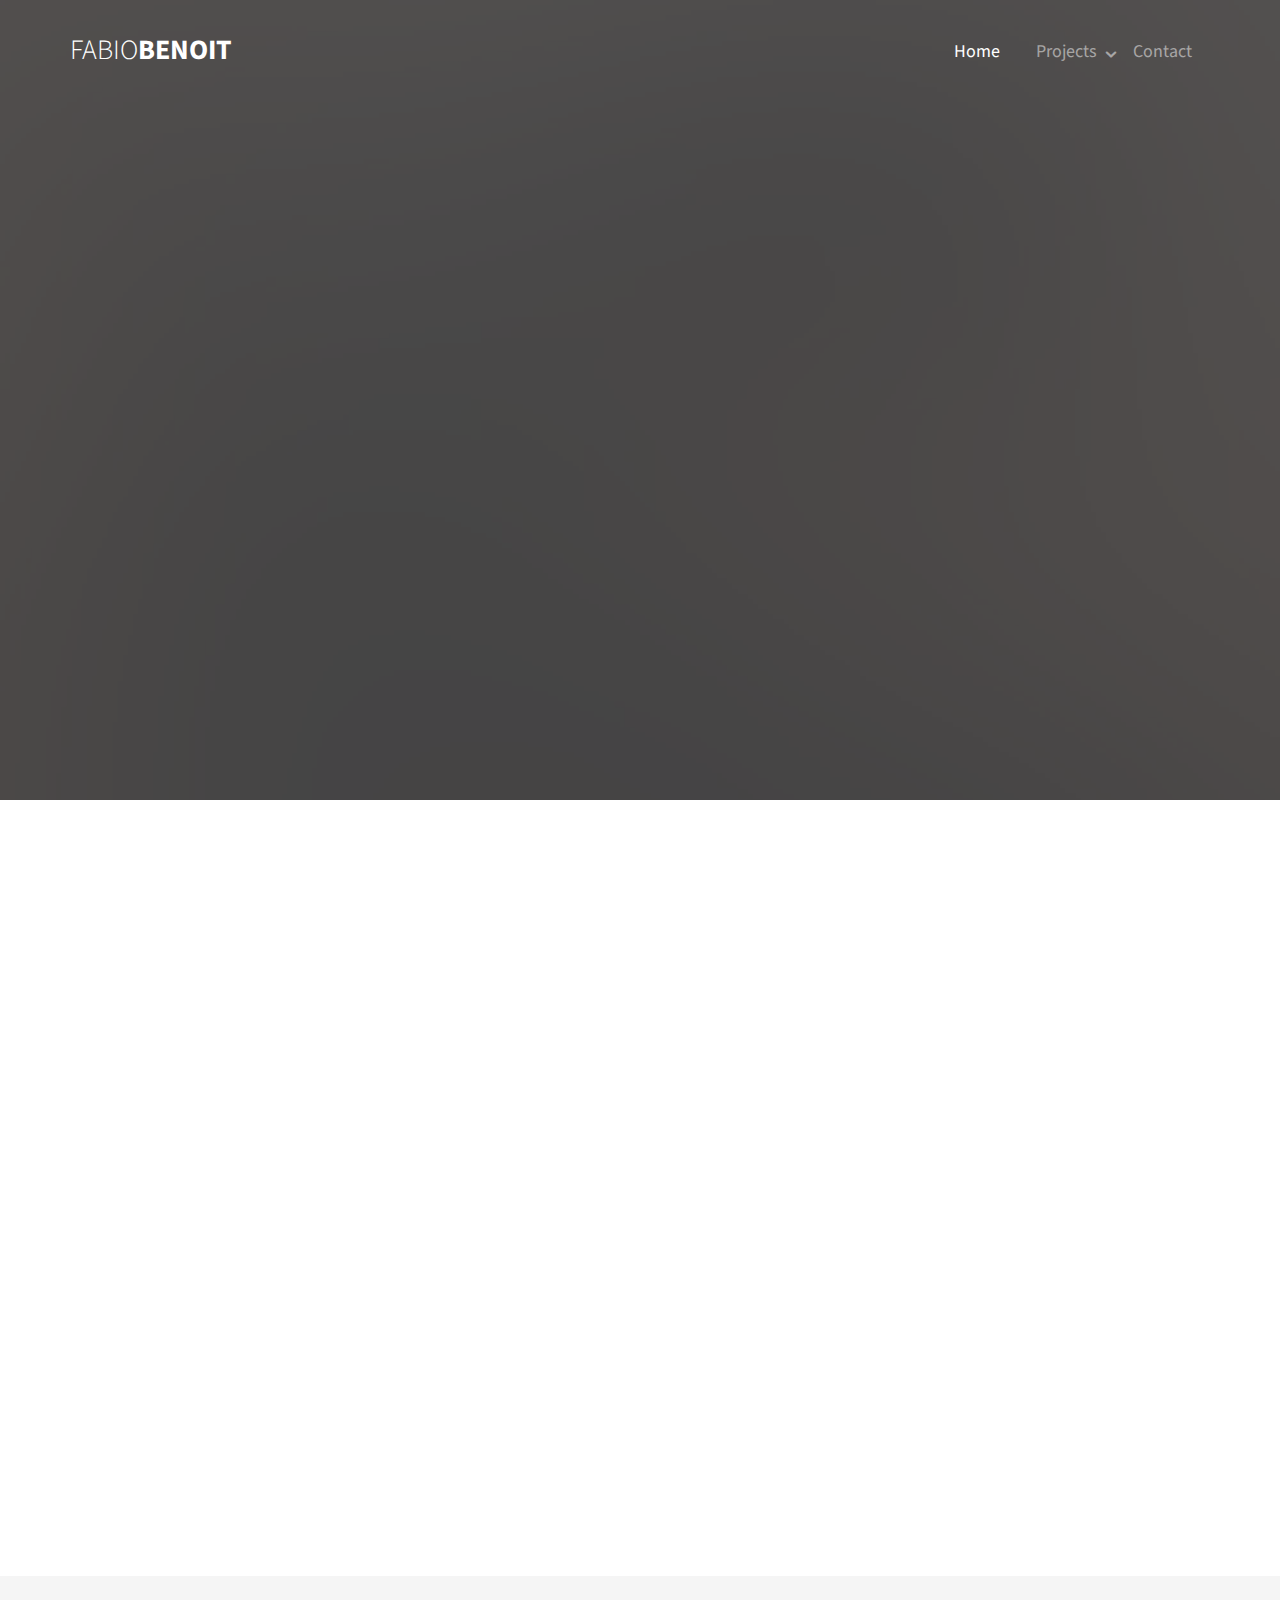
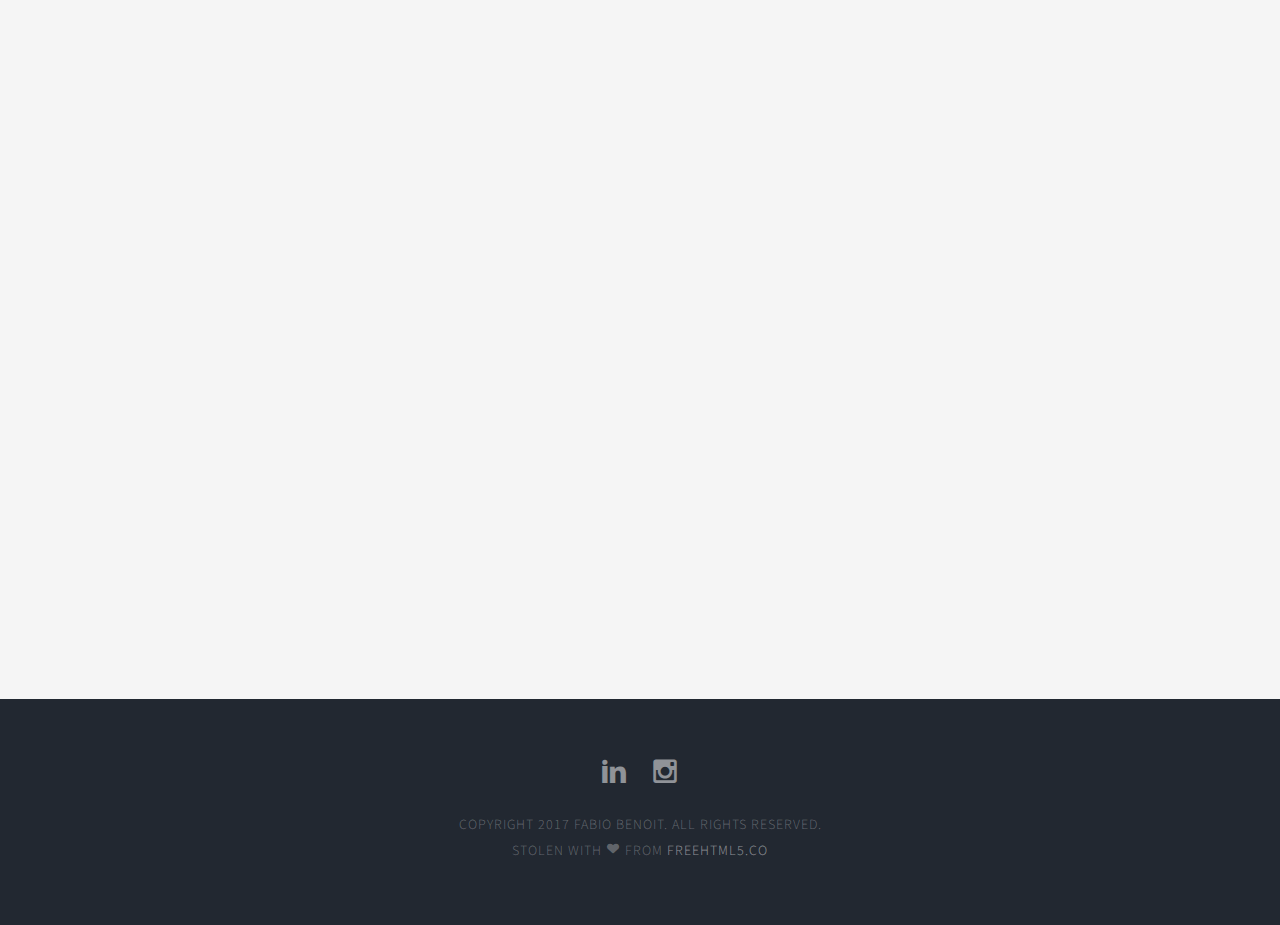
<file: index.html>
<!DOCTYPE html>
<!--[if lt IE 7]>      <html class="no-js lt-ie9 lt-ie8 lt-ie7"> <![endif]-->
<!--[if IE 7]>         <html class="no-js lt-ie9 lt-ie8"> <![endif]-->
<!--[if IE 8]>         <html class="no-js lt-ie9"> <![endif]-->
<!--[if gt IE 8]><!--> <html class="no-js"> <!--<![endif]-->
	<head>
	<meta charset="utf-8">
	<meta http-equiv="X-UA-Compatible" content="IE=edge">
	<title>Fabio Benoit &mdash; Github.io</title>
	<meta name="viewport" content="width=device-width, initial-scale=1">
	<meta name="description" content="Fabio Benoit's github.io website" />
	<meta name="keywords" content="fabio benoit, fabio, benoit, engineer, blockchain, bitcoin, fintech, esilv, finance, IT, Paris" />
	<meta name="author" content="Fabio Benoit" />

  <!-- 
	//////////////////////////////////////////////////////

	FREE HTML5 TEMPLATE 
	DESIGNED & DEVELOPED by FREEHTML5.CO
		
	Website: 		http://freehtml5.co/
	Email: 			info@freehtml5.co
	Twitter: 		http://twitter.com/fh5co
	Facebook: 		https://www.facebook.com/fh5co

	//////////////////////////////////////////////////////
	 -->

  	<!-- Facebook and Twitter integration -->
	<meta property="og:title" content=""/>
	<meta property="og:image" content=""/>
	<meta property="og:url" content=""/>
	<meta property="og:site_name" content=""/>
	<meta property="og:description" content=""/>
	<meta name="twitter:title" content="" />
	<meta name="twitter:image" content="" />
	<meta name="twitter:url" content="" />
	<meta name="twitter:card" content="" />

	<!-- Place favicon.ico and apple-touch-icon.png in the root directory -->
	<link rel="shortcut icon" href="favicon.ico">

	<link href='https://fonts.googleapis.com/css?family=Source+Sans+Pro:400,700,300' rel='stylesheet' type='text/css'>
	
	<!-- Animate.css -->
	<link rel="stylesheet" href="css/animate.css">
	<!-- Icomoon Icon Fonts-->
	<link rel="stylesheet" href="css/icomoon.css">
	<!-- Bootstrap  -->
	<link rel="stylesheet" href="css/bootstrap.css">
	<!-- Superfish -->
	<link rel="stylesheet" href="css/superfish.css">

	<link rel="stylesheet" href="css/style.css">


	<!-- Modernizr JS -->
	<script src="js/modernizr-2.6.2.min.js"></script>
	<!-- FOR IE9 below -->
	<!--[if lt IE 9]>
	<script src="js/respond.min.js"></script>
	<![endif]-->

	</head>
	<body>
		<div id="fh5co-wrapper">
		<div id="fh5co-page">
		<div id="fh5co-header">
			<header id="fh5co-header-section">
				<div class="container">
					<div class="nav-header">
						<a href="#" class="js-fh5co-nav-toggle fh5co-nav-toggle"><i></i></a>
						<h1 id="fh5co-logo"><a href="index.html">Fabio<span>Benoit</span></a></h1>
						<!-- START #fh5co-menu-wrap -->
						<nav id="fh5co-menu-wrap" role="navigation">
							<ul class="sf-menu" id="fh5co-primary-menu">
								<li class="active">
									<a href="index.html">Home</a>
								</li>
								<li>
									<a href="#" class="fh5co-sub-ddown">Projects</a>
									<ul class="fh5co-sub-menu">
										<li><a href="./blockexplorer.html">Bitcoin Small Explorer</a></li>
										<li><a href="./ico.html">Test ICO</a></li>
										<li><a href="./blockizor/index.html">Blockizor</a></li>
										<li><a href="https://github.com/PaaBliiTo" target="_blank">Open Source Projects ...</a></li>
									</ul>
								</li>
								<li><a href="contact.html">Contact</a></li>
							</ul>
						</nav>
					</div>
				</div>
			</header>
			
		</div>
		

		<div class="fh5co-hero">
			<div class="fh5co-overlay"></div>
			<div class="fh5co-cover text-center" data-stellar-background-ratio="0.5" style="background-image: url(images/home-image.jpg);">
				<div class="desc animate-box">
					<h2>Fabio Benoit</h2>
					<span>Financial Engineer</span>
					<span><a class="btn btn-primary" href="#fh5co-services-section">Get Started</a></span>
				</div>
			</div>

		</div>
		
		<!-- fh5co-work-section -->
		<div id="fh5co-services-section">
			<div class="container">
				<div class="row">
					<div class="col-md-8 col-md-offset-2 text-center heading-section animate-box">
						<h3>What I Do</h3>
						<p>As a financial engineer specialized in numeric, I am able to work in various places at various positions. </p>
					</div>
				</div>
			</div>
			<div class="container">
				<div class="row text-center">
					<div class="col-md-4 col-sm-4">
						<div class="services animate-box">
							<span><i class="icon-display"></i></span>
							<h3>Development</h3>
							<p>Object Oriented (C#, C++), Excel VBA, Node.JS, Python</p>
						</div>
					</div>
					<div class="col-md-4 col-sm-4">
						<div class="services animate-box">
							<span><i class="icon-coin-euro"></i></span>
							<h3>Finance</h3>
							<p>Bloomberg certifications, Financial instruments knowledge</p>
						</div>
					</div>
					<div class="col-md-4 col-sm-4">
						<div class="services animate-box">
							<span><i class="icon-users3"></i></span>
							<h3>Team Building</h3>
							<p>Able to manage and work within a group of various number of people with pleasure</p>
						</div>
					</div>
				</div>
			</div>
		</div>
		<!-- fh5co-services-section -->
		<div id="fh5co-content-section" class="fh5co-section-gray">
			<div class="container">
				<div class="row">
					<div class="col-md-8 col-md-offset-2 text-center heading-section animate-box">
						<h3>What Else ?</h3>
						<p>Why don't you go check all the different open source projects I made on my Github profile ? Or you can contact me whenever you want. Just go into the contact page of the website.</p>
					</div>
				</div>
			</div>
			<div class="container">
				<div class="row">
					<div class="col-md-10 col-md-offset-1">
						<div class="fh5co-testimonial text-center animate-box">
							<figure>
								<img src="images/fabz.png" alt="user">
							</figure>
							<blockquote>
								<p>“I have no idea what I'm doing, but it works.”</p>
							</blockquote>
							<span>Fabio Benoit</span>
						</div>
					</div>
				</div>
			</div>
		</div>
		<footer>
			<div id="footer">
				<div class="container">
					<div class="row">
						<div class="col-md-6 col-md-offset-3 text-center">
							<p class="fh5co-social-icons">
								<a href="https://www.linkedin.com/in/fabio-benoit-518b07107/" target="_blank"><i class="icon-linkedin2"></i></a>
								<a href="https://www.instagram.com/fabio_benoit/" target="_blank"><i class="icon-instagram"></i></a>
							</p>
							<p>Copyright 2017 Fabio Benoit. All Rights Reserved. <br>Stolen with <i class="icon-heart3"></i> from <a href="http://freehtml5.co/" target="_blank">Freehtml5.co</a></p>
						</div>
					</div>
				</div>
			</div>
		</footer>
	

	</div>
	<!-- END fh5co-page -->

	</div>
	<!-- END fh5co-wrapper -->

	<!-- jQuery -->


	<script src="js/jquery.min.js"></script>
	<!-- jQuery Easing -->
	<script src="js/jquery.easing.1.3.js"></script>
	<!-- Bootstrap -->
	<script src="js/bootstrap.min.js"></script>
	<!-- Waypoints -->
	<script src="js/jquery.waypoints.min.js"></script>
	<!-- Stellar -->
	<script src="js/jquery.stellar.min.js"></script>
	<!-- Superfish -->
	<script src="js/hoverIntent.js"></script>
	<script src="js/superfish.js"></script>

	<!-- Main JS (Do not remove) -->
	<script src="js/main.js"></script>

	</body>
</html>
</file>
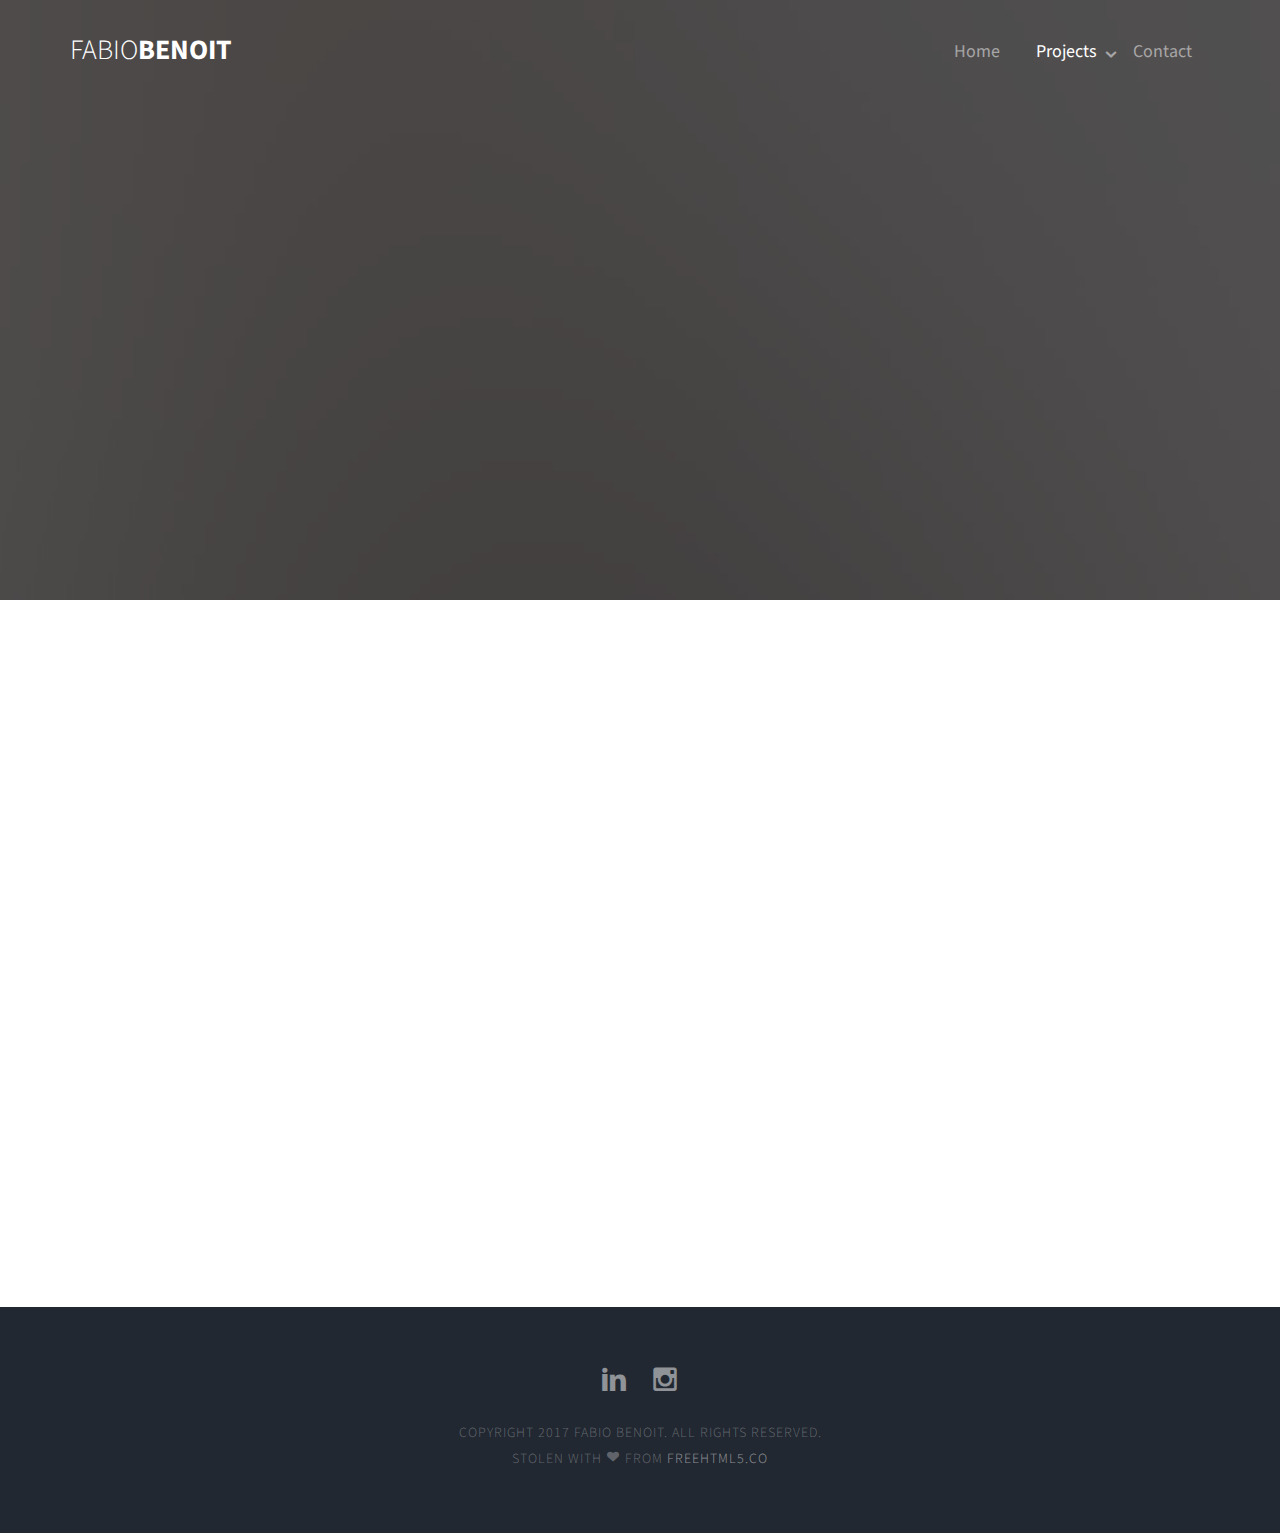
<file: blockexplorer.html>
<!DOCTYPE html>
<!--[if lt IE 7]>      <html class="no-js lt-ie9 lt-ie8 lt-ie7"> <![endif]-->
<!--[if IE 7]>         <html class="no-js lt-ie9 lt-ie8"> <![endif]-->
<!--[if IE 8]>         <html class="no-js lt-ie9"> <![endif]-->
<!--[if gt IE 8]><!--> <html class="no-js"> <!--<![endif]-->
<head>
	<meta charset="utf-8">
	<meta http-equiv="X-UA-Compatible" content="IE=edge">
	<title>Fabio Benoit &mdash; Github.io</title>
	<meta name="viewport" content="width=device-width, initial-scale=1">
	<meta name="description" content="Fabio Benoit's github.io website" />
	<meta name="keywords" content="fabio benoit, fabio, benoit, engineer, blockchain, bitcoin, fintech, esilv, finance, IT, Paris" />
	<meta name="author" content="Fabio Benoit" />

  <!-- 
	//////////////////////////////////////////////////////

	FREE HTML5 TEMPLATE 
	DESIGNED & DEVELOPED by FREEHTML5.CO
		
	Website: 		http://freehtml5.co/
	Email: 			info@freehtml5.co
	Twitter: 		http://twitter.com/fh5co
	Facebook: 		https://www.facebook.com/fh5co

	//////////////////////////////////////////////////////
-->

<!-- Facebook and Twitter integration -->
<meta property="og:title" content=""/>
<meta property="og:image" content=""/>
<meta property="og:url" content=""/>
<meta property="og:site_name" content=""/>
<meta property="og:description" content=""/>
<meta name="twitter:title" content="" />
<meta name="twitter:image" content="" />
<meta name="twitter:url" content="" />
<meta name="twitter:card" content="" />

<!-- Place favicon.ico and apple-touch-icon.png in the root directory -->
<link rel="shortcut icon" href="favicon.ico">

<link href='https://fonts.googleapis.com/css?family=Source+Sans+Pro:400,700,300' rel='stylesheet' type='text/css'>

<!-- Animate.css -->
<link rel="stylesheet" href="css/animate.css">
<!-- Icomoon Icon Fonts-->
<link rel="stylesheet" href="css/icomoon.css">
<!-- Bootstrap  -->
<link rel="stylesheet" href="css/bootstrap.css">
<!-- Superfish -->
<link rel="stylesheet" href="css/superfish.css">

<link rel="stylesheet" href="css/style.css">


<!-- Modernizr JS -->
<script src="js/modernizr-2.6.2.min.js"></script>
<!-- FOR IE9 below -->
	<!--[if lt IE 9]>
	<script src="js/respond.min.js"></script>
<![endif]-->

</head>
<body>
	<div id="fh5co-wrapper">
		<div id="fh5co-page">
			<div id="fh5co-header">
				<header id="fh5co-header-section">
					<div class="container">
						<div class="nav-header">
							<a href="#" class="js-fh5co-nav-toggle fh5co-nav-toggle"><i></i></a>
							<h1 id="fh5co-logo"><a href="index.html">Fabio<span>Benoit</span></a></h1>
							<!-- START #fh5co-menu-wrap -->
							<nav id="fh5co-menu-wrap" role="navigation">
								<ul class="sf-menu" id="fh5co-primary-menu">
									<li>
										<a href="index.html">Home</a>
									</li>
									<li class="active">
										<a href="#" class="fh5co-sub-ddown">Projects</a>
										<ul class="fh5co-sub-menu">
											<li><a href="./blockexplorer.html">Bitcoin Small Explorer</a></li>
											<li><a href="./ico.html">Test ICO</a></li>
											<li><a href="./blockizor/index.html">Blockizor</a></li>
											<li><a href="https://github.com/PaaBliiTo" target="_blank">Open Source Projects ...</a></li>
										</ul>
									</li>
									<li><a href="contact.html">Contact</a></li>
								</ul>
							</nav>
						</div>
					</div>
				</header>

			</div>


			<div class="fh5co-hero fh5co-hero-2">
				<div class="fh5co-overlay"></div>
				<div class="fh5co-cover fh5co-cover_2 text-center" data-stellar-background-ratio="0.5" style="background-image: url(images/blog-3.jpg);">
					<div class="desc animate-box">
						<h2>Bitcoin Blockchain Explorer</h2>
						<span>School Project</span>
					</div>
				</div>
			</div>
			<!-- end:header-top -->

			<div id="fh5co-contact" class="animate-box">
				<div class="container">
					<form action="#">
						<div class="row">
							<div class="col-md-6">
							<!-- <h3 class="section-title">Our Address</h3>
							<p>Far far away, behind the word mountains, far from the countries Vokalia and Consonantia, there live the blind texts.</p>
							<ul class="contact-info">
								<li><i class="icon-location-pin"></i>198 West 21th Street, Suite 721 New York NY 10016</li>
								<li><i class="icon-phone2"></i>+ 1235 2355 98</li>
								<li><i class="icon-mail"></i><a href="#">info@yoursite.com</a></li>
								<li><i class="icon-globe2"></i><a href="#">www.yoursite.com</a></li>
							</ul> -->
							<h3 class="section-title">Block Info</h3>
							<div class="col-md-12">
								<div class="col-md-12">
									<div class="form-group">
										<input type="button" value="Latest block Info" class="btn btn-primary btn-block-top">
									</div>
								</div>
							</div>
							<div class="col-md-12">
								<div class="col-md-6">
									<div class="form-group">
										<input type="text" class="form-control input-block-height" placeholder="Block Height/Hash">
									</div>
								</div>
								<div class="col-md-6">
									<div class="form-group">
										<input type="button" value="Block Info" class="btn btn-primary btn-block-height">
									</div>
								</div>
							</div>

							<h3 class="section-title">Address Info</h3>
							<div class="col-md-12">
								<div class="col-md-6">
									<div class="form-group">
										<input type="text" class="form-control input-address-hash" placeholder="Address Hash">
									</div>
								</div>
								<div class="col-md-6">
									<div class="form-group">
										<input type="button" value="Address Hash Info" class="btn btn-primary btn-address-hash">
									</div>
								</div>
							</div>

							<h3 class="section-title">Transaction Info</h3>
							<div class="col-md-12">
								<div class="col-md-6">
									<div class="form-group">
										<input type="text" class="form-control input-transaction-hash" placeholder="Transaction Hash">
									</div>
								</div>
								<div class="col-md-6">
									<div class="form-group">
										<input type="button" value="Transaction Hash Info" class="btn btn-primary btn-transaction-hash">
									</div>
								</div>
							</div>

						</div>
						<div class="col-md-6">
							<!-- <div class="row">
								<div class="col-md-6">
									<div class="form-group">
										<input type="text" class="form-control" placeholder="Name">
									</div>
								</div>
								<div class="col-md-6">
									<div class="form-group">
										<input type="text" class="form-control" placeholder="Email">
									</div>
								</div>
								<div class="col-md-12">
									<div class="form-group">
										<textarea name="" class="form-control" id="" cols="30" rows="7" placeholder="Message"></textarea>
									</div>
								</div>
								<div class="col-md-12">
									<div class="form-group">
										<input type="submit" value="Send Message" class="btn btn-primary">
									</div>
								</div>
							</div> -->
							<h3 class="section-title">Results</h3>
							<div class="results">
								
							</div>
						</div>
					</div>
				</form>
			</div>
		</div>
		<footer>
			<div id="footer">
				<div class="container">
					<div class="row">
						<div class="col-md-6 col-md-offset-3 text-center">
							<p class="fh5co-social-icons">
								<a href="https://www.linkedin.com/in/fabio-benoit-518b07107/" target="_blank"><i class="icon-linkedin2"></i></a>
								<a href="https://www.instagram.com/fabio_benoit/" target="_blank"><i class="icon-instagram"></i></a>
							</p>
							<p>Copyright 2017 Fabio Benoit. All Rights Reserved. <br>Stolen with <i class="icon-heart3"></i> from <a href="http://freehtml5.co/" target="_blank">Freehtml5.co</a></p>
						</div>
					</div>
				</div>
			</div>
		</footer>


	</div>
	<!-- END fh5co-page -->

</div>
<!-- END fh5co-wrapper -->

<!-- jQuery -->


<script src="js/jquery.min.js"></script>
<!-- jQuery Easing -->
<script src="js/jquery.easing.1.3.js"></script>
<!-- Bootstrap -->
<script src="js/bootstrap.min.js"></script>
<!-- Waypoints -->
<script src="js/jquery.waypoints.min.js"></script>
<!-- Stellar -->
<script src="js/jquery.stellar.min.js"></script>
<!-- Superfish -->
<script src="js/hoverIntent.js"></script>
<script src="js/superfish.js"></script>
<!-- Main JS (Do not remove) -->
<script src="js/main.js"></script>

<script type="text/javascript" src="js/blockexplorer.js"></script>

</body>
</html>
</file>
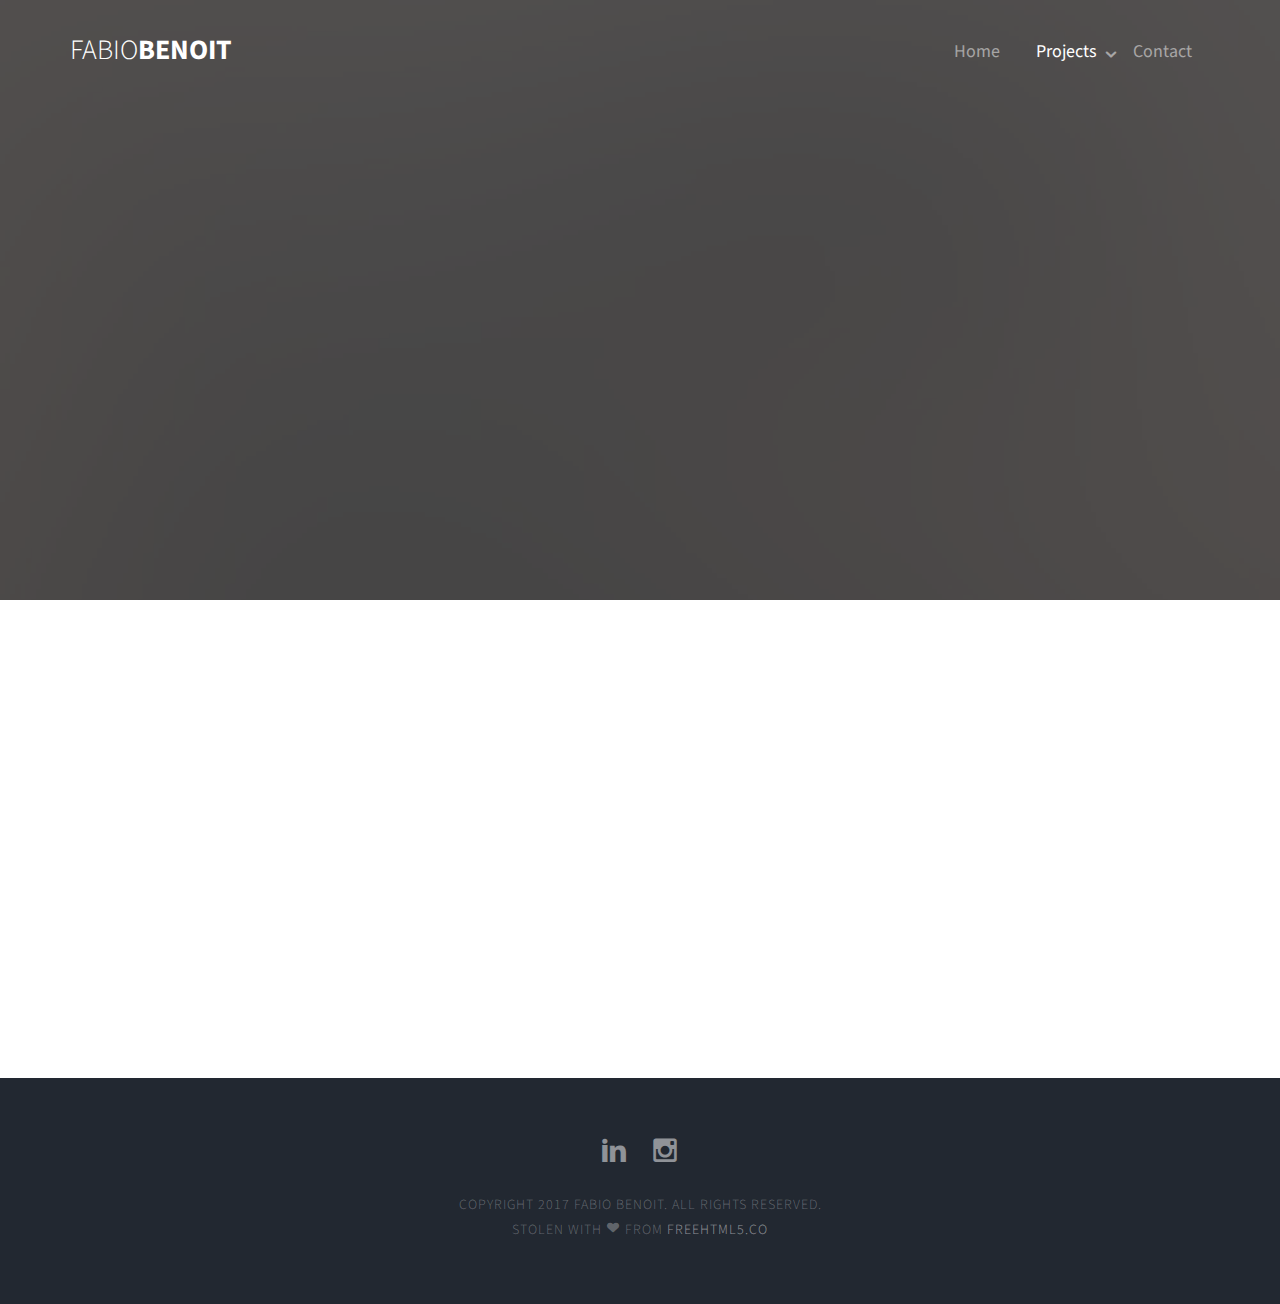
<file: ico.html>
<!DOCTYPE html>
<!--[if lt IE 7]>      <html class="no-js lt-ie9 lt-ie8 lt-ie7"> <![endif]-->
<!--[if IE 7]>         <html class="no-js lt-ie9 lt-ie8"> <![endif]-->
<!--[if IE 8]>         <html class="no-js lt-ie9"> <![endif]-->
<!--[if gt IE 8]><!--> <html class="no-js"> <!--<![endif]-->
	<head>
	<meta charset="utf-8">
	<meta http-equiv="X-UA-Compatible" content="IE=edge">
	<title>Fabio Benoit &mdash; Github.io</title>
	<meta name="viewport" content="width=device-width, initial-scale=1">
	<meta name="description" content="Fabio Benoit's github.io website" />
	<meta name="keywords" content="fabio benoit, fabio, benoit, engineer, blockchain, bitcoin, fintech, esilv, finance, IT, Paris" />
	<meta name="author" content="Fabio Benoit" />

  <!-- 
	//////////////////////////////////////////////////////

	FREE HTML5 TEMPLATE 
	DESIGNED & DEVELOPED by FREEHTML5.CO
		
	Website: 		http://freehtml5.co/
	Email: 			info@freehtml5.co
	Twitter: 		http://twitter.com/fh5co
	Facebook: 		https://www.facebook.com/fh5co

	//////////////////////////////////////////////////////
	 -->

  	<!-- Facebook and Twitter integration -->
	<meta property="og:title" content=""/>
	<meta property="og:image" content=""/>
	<meta property="og:url" content=""/>
	<meta property="og:site_name" content=""/>
	<meta property="og:description" content=""/>
	<meta name="twitter:title" content="" />
	<meta name="twitter:image" content="" />
	<meta name="twitter:url" content="" />
	<meta name="twitter:card" content="" />

	<!-- Place favicon.ico and apple-touch-icon.png in the root directory -->
	<link rel="shortcut icon" href="favicon.ico">

	<link href='https://fonts.googleapis.com/css?family=Source+Sans+Pro:400,700,300' rel='stylesheet' type='text/css'>
	
	<!-- Animate.css -->
	<link rel="stylesheet" href="css/animate.css">
	<!-- Icomoon Icon Fonts-->
	<link rel="stylesheet" href="css/icomoon.css">
	<!-- Bootstrap  -->
	<link rel="stylesheet" href="css/bootstrap.css">
	<!-- Superfish -->
	<link rel="stylesheet" href="css/superfish.css">

	<link rel="stylesheet" href="css/style.css">


	<!-- Modernizr JS -->
	<script src="js/modernizr-2.6.2.min.js"></script>
	<!-- FOR IE9 below -->
	<!--[if lt IE 9]>
	<script src="js/respond.min.js"></script>
	<![endif]-->

	</head>
	<body>
		<div id="fh5co-wrapper">
		<div id="fh5co-page">
		<div id="fh5co-header">
			<header id="fh5co-header-section">
				<div class="container">
					<div class="nav-header">
						<a href="#" class="js-fh5co-nav-toggle fh5co-nav-toggle"><i></i></a>
						<h1 id="fh5co-logo"><a href="index.html">Fabio<span>Benoit</span></a></h1>
						<!-- START #fh5co-menu-wrap -->
						<nav id="fh5co-menu-wrap" role="navigation">
							<ul class="sf-menu" id="fh5co-primary-menu">
								<li>
									<a href="index.html">Home</a>
								</li>
								<li class="active">
									<a href="#" class="fh5co-sub-ddown">Projects</a>
									<ul class="fh5co-sub-menu">
										<li><a href="./blockexplorer.html">Bitcoin Small Explorer</a></li>
										<li><a href="./ico.html">Test ICO</a></li>
										<li><a href="./blockizor/index.html">Blockizor</a></li>
										<li><a href="https://github.com/PaaBliiTo" target="_blank">Open Source Projects ...</a></li>
									</ul>
								</li>
								<li><a href="contact.html">Contact</a></li>
							</ul>
						</nav>
					</div>
				</div>
			</header>
			
		</div>
		

		<div class="fh5co-hero fh5co-hero-2">
			<div class="fh5co-overlay"></div>
			<div class="fh5co-cover fh5co-cover_2 text-center" data-stellar-background-ratio="0.5" style="background-image: url(images/home-image.jpg);">
				<div class="desc animate-box">
					<h2>Test ICO</h2>
					<span>ERC20 Token creation</span>
				</div>
			</div>

		</div>
		<!-- end:header-top -->

		<div id="fh5co-contact" class="animate-box">
				<div class="container">
						<div class="row">
							<div class="col-md-12">
							<!-- <h3 class="section-title">Our Address</h3>
							<p>Far far away, behind the word mountains, far from the countries Vokalia and Consonantia, there live the blind texts.</p>
							<ul class="contact-info">
								<li><i class="icon-location-pin"></i>198 West 21th Street, Suite 721 New York NY 10016</li>
								<li><i class="icon-phone2"></i>+ 1235 2355 98</li>
								<li><i class="icon-mail"></i><a href="#">info@yoursite.com</a></li>
								<li><i class="icon-globe2"></i><a href="#">www.yoursite.com</a></li>
							</ul> -->
							<h3 class="section-title">Contract address</h3>
							<div class="col-md-12">
								<div class="col-md-12">
									<div class="form-group">
										<p>The address of the contract is : <b>0x01618199617a9c3c95e5ae8674ce3ba17a3d42ae</b></p>
										<p><a href="https://ropsten.etherscan.io/address/0x01618199617a9c3c95e5ae8674ce3ba17a3d42ae" target="_blank">View on Etherscan</a></p>
										<p>To see my personnal balance, click <a href="https://ropsten.etherscan.io/token/0x01618199617a9c3c95e5ae8674ce3ba17a3d42ae?a=0x9b3b55e609547d3201c6131889673e3c546edd9a" target="_blank">here</a></p>
									</div>
								</div>
							</div>

						</div>
								
							</div>
						</div>
					</div>
			</div>
		</div>
		
		<footer>
			<div id="footer">
				<div class="container">
					<div class="row">
						<div class="col-md-6 col-md-offset-3 text-center">
							<p class="fh5co-social-icons">
								<a href="https://www.linkedin.com/in/fabio-benoit-518b07107/" target="_blank"><i class="icon-linkedin2"></i></a>
								<a href="https://www.instagram.com/fabio_benoit/" target="_blank"><i class="icon-instagram"></i></a>
							</p>
							<p>Copyright 2017 Fabio Benoit. All Rights Reserved. <br>Stolen with <i class="icon-heart3"></i> from <a href="http://freehtml5.co/" target="_blank">Freehtml5.co</a></p>
						</div>
					</div>
				</div>
			</div>
		</footer>
	

	</div>
	<!-- END fh5co-page -->

	</div>
	<!-- END fh5co-wrapper -->

	<!-- jQuery -->


	<script src="js/jquery.min.js"></script>
	<!-- jQuery Easing -->
	<script src="js/jquery.easing.1.3.js"></script>
	<!-- Bootstrap -->
	<script src="js/bootstrap.min.js"></script>
	<!-- Waypoints -->
	<script src="js/jquery.waypoints.min.js"></script>
	<!-- Stellar -->
	<script src="js/jquery.stellar.min.js"></script>
	<!-- Superfish -->
	<script src="js/hoverIntent.js"></script>
	<script src="js/superfish.js"></script>

	<!-- Main JS (Do not remove) -->
	<script src="js/main.js"></script>

	</body>
</html>
</file>
<file: css/icomoon.css>
@font-face {
    font-family: 'icomoon';
    src:    url('fonts/icomoon.eot?1oniuf');
    src:    url('fonts/icomoon.eot?1oniuf#iefix') format('embedded-opentype'),
        url('fonts/icomoon.ttf?1oniuf') format('truetype'),
        url('fonts/icomoon.woff?1oniuf') format('woff'),
        url('fonts/icomoon.svg?1oniuf#icomoon') format('svg');
    font-weight: normal;
    font-style: normal;
}

[class^="icon-"], [class*=" icon-"] {
    /* use !important to prevent issues with browser extensions that change fonts */
    font-family: 'icomoon' !important;
    speak: none;
    font-style: normal;
    font-weight: normal;
    font-variant: normal;
    text-transform: none;
    line-height: 1;

    /* Better Font Rendering =========== */
    -webkit-font-smoothing: antialiased;
    -moz-osx-font-smoothing: grayscale;
}

.icon-mobile:before {
    content: "\e000";
}
.icon-laptop:before {
    content: "\e001";
}
.icon-desktop:before {
    content: "\e002";
}
.icon-tablet:before {
    content: "\e003";
}
.icon-phone:before {
    content: "\e004";
}
.icon-document:before {
    content: "\e005";
}
.icon-documents:before {
    content: "\e006";
}
.icon-search:before {
    content: "\e007";
}
.icon-clipboard:before {
    content: "\e008";
}
.icon-newspaper:before {
    content: "\e009";
}
.icon-notebook:before {
    content: "\e00a";
}
.icon-book-open:before {
    content: "\e00b";
}
.icon-browser:before {
    content: "\e00c";
}
.icon-calendar:before {
    content: "\e00d";
}
.icon-presentation:before {
    content: "\e00e";
}
.icon-picture:before {
    content: "\e00f";
}
.icon-pictures:before {
    content: "\e010";
}
.icon-video:before {
    content: "\e011";
}
.icon-camera:before {
    content: "\e012";
}
.icon-printer:before {
    content: "\e013";
}
.icon-toolbox:before {
    content: "\e014";
}
.icon-briefcase:before {
    content: "\e015";
}
.icon-wallet:before {
    content: "\e016";
}
.icon-gift:before {
    content: "\e017";
}
.icon-bargraph:before {
    content: "\e018";
}
.icon-grid:before {
    content: "\e019";
}
.icon-expand:before {
    content: "\e01a";
}
.icon-focus:before {
    content: "\e01b";
}
.icon-edit:before {
    content: "\e01c";
}
.icon-adjustments:before {
    content: "\e01d";
}
.icon-ribbon:before {
    content: "\e01e";
}
.icon-hourglass:before {
    content: "\e01f";
}
.icon-lock:before {
    content: "\e020";
}
.icon-megaphone:before {
    content: "\e021";
}
.icon-shield:before {
    content: "\e022";
}
.icon-trophy:before {
    content: "\e023";
}
.icon-flag:before {
    content: "\e024";
}
.icon-map:before {
    content: "\e025";
}
.icon-puzzle:before {
    content: "\e026";
}
.icon-basket:before {
    content: "\e027";
}
.icon-envelope:before {
    content: "\e028";
}
.icon-streetsign:before {
    content: "\e029";
}
.icon-telescope:before {
    content: "\e02a";
}
.icon-gears:before {
    content: "\e02b";
}
.icon-key:before {
    content: "\e02c";
}
.icon-paperclip:before {
    content: "\e02d";
}
.icon-attachment:before {
    content: "\e02e";
}
.icon-pricetags:before {
    content: "\e02f";
}
.icon-lightbulb:before {
    content: "\e030";
}
.icon-layers:before {
    content: "\e031";
}
.icon-pencil:before {
    content: "\e032";
}
.icon-tools:before {
    content: "\e033";
}
.icon-tools-2:before {
    content: "\e034";
}
.icon-scissors:before {
    content: "\e035";
}
.icon-paintbrush:before {
    content: "\e036";
}
.icon-magnifying-glass:before {
    content: "\e037";
}
.icon-circle-compass:before {
    content: "\e038";
}
.icon-linegraph:before {
    content: "\e039";
}
.icon-mic:before {
    content: "\e03a";
}
.icon-strategy:before {
    content: "\e03b";
}
.icon-beaker:before {
    content: "\e03c";
}
.icon-caution:before {
    content: "\e03d";
}
.icon-recycle:before {
    content: "\e03e";
}
.icon-anchor:before {
    content: "\e03f";
}
.icon-profile-male:before {
    content: "\e040";
}
.icon-profile-female:before {
    content: "\e041";
}
.icon-bike:before {
    content: "\e042";
}
.icon-wine:before {
    content: "\e043";
}
.icon-hotairballoon:before {
    content: "\e044";
}
.icon-globe:before {
    content: "\e045";
}
.icon-genius:before {
    content: "\e046";
}
.icon-map-pin:before {
    content: "\e047";
}
.icon-dial:before {
    content: "\e048";
}
.icon-chat:before {
    content: "\e049";
}
.icon-heart:before {
    content: "\e04a";
}
.icon-cloud:before {
    content: "\e04b";
}
.icon-upload:before {
    content: "\e04c";
}
.icon-download:before {
    content: "\e04d";
}
.icon-target:before {
    content: "\e04e";
}
.icon-hazardous:before {
    content: "\e04f";
}
.icon-piechart:before {
    content: "\e050";
}
.icon-speedometer:before {
    content: "\e051";
}
.icon-global:before {
    content: "\e052";
}
.icon-compass:before {
    content: "\e053";
}
.icon-lifesaver:before {
    content: "\e054";
}
.icon-clock:before {
    content: "\e055";
}
.icon-aperture:before {
    content: "\e056";
}
.icon-quote:before {
    content: "\e057";
}
.icon-scope:before {
    content: "\e058";
}
.icon-alarmclock:before {
    content: "\e059";
}
.icon-refresh:before {
    content: "\e05a";
}
.icon-happy:before {
    content: "\e05b";
}
.icon-sad:before {
    content: "\e05c";
}
.icon-facebook:before {
    content: "\e05d";
}
.icon-twitter:before {
    content: "\e05e";
}
.icon-googleplus:before {
    content: "\e05f";
}
.icon-rss:before {
    content: "\e060";
}
.icon-tumblr:before {
    content: "\e061";
}
.icon-linkedin:before {
    content: "\e062";
}
.icon-dribbble:before {
    content: "\e063";
}
.icon-box2:before {
    content: "\ea82";
}
.icon-write:before {
    content: "\ea83";
}
.icon-clock2:before {
    content: "\ea84";
}
.icon-reply2:before {
    content: "\ea85";
}
.icon-reply-all2:before {
    content: "\ea86";
}
.icon-forward2:before {
    content: "\ea87";
}
.icon-flag2:before {
    content: "\ea88";
}
.icon-search2:before {
    content: "\ea89";
}
.icon-trash2:before {
    content: "\ea8a";
}
.icon-envelope2:before {
    content: "\ea8b";
}
.icon-bubble:before {
    content: "\ea8c";
}
.icon-bubbles:before {
    content: "\ea8d";
}
.icon-user2:before {
    content: "\ea8e";
}
.icon-users2:before {
    content: "\ea8f";
}
.icon-cloud2:before {
    content: "\ea90";
}
.icon-download2:before {
    content: "\ea91";
}
.icon-upload2:before {
    content: "\ea92";
}
.icon-rain:before {
    content: "\ea93";
}
.icon-sun:before {
    content: "\ea94";
}
.icon-moon2:before {
    content: "\ea95";
}
.icon-bell2:before {
    content: "\ea96";
}
.icon-folder2:before {
    content: "\ea97";
}
.icon-pin2:before {
    content: "\ea98";
}
.icon-sound2:before {
    content: "\ea99";
}
.icon-microphone:before {
    content: "\ea9a";
}
.icon-camera2:before {
    content: "\ea9b";
}
.icon-image2:before {
    content: "\ea9c";
}
.icon-cog2:before {
    content: "\ea9d";
}
.icon-calendar2:before {
    content: "\ea9e";
}
.icon-book2:before {
    content: "\ea9f";
}
.icon-map-marker:before {
    content: "\eaa0";
}
.icon-store:before {
    content: "\eaa1";
}
.icon-support:before {
    content: "\eaa2";
}
.icon-tag2:before {
    content: "\eaa3";
}
.icon-heart2:before {
    content: "\eaa4";
}
.icon-video-camera:before {
    content: "\eaa5";
}
.icon-trophy2:before {
    content: "\eaa6";
}
.icon-cart:before {
    content: "\eaa7";
}
.icon-eye2:before {
    content: "\eaa8";
}
.icon-cancel:before {
    content: "\eaa9";
}
.icon-chart:before {
    content: "\eaaa";
}
.icon-target2:before {
    content: "\eaab";
}
.icon-printer2:before {
    content: "\eaac";
}
.icon-location2:before {
    content: "\eaad";
}
.icon-bookmark2:before {
    content: "\eaae";
}
.icon-monitor:before {
    content: "\eaaf";
}
.icon-cross2:before {
    content: "\eab0";
}
.icon-plus2:before {
    content: "\eab1";
}
.icon-left:before {
    content: "\eab2";
}
.icon-up:before {
    content: "\eab3";
}
.icon-browser2:before {
    content: "\eab4";
}
.icon-windows:before {
    content: "\eab5";
}
.icon-switch2:before {
    content: "\eab6";
}
.icon-dashboard:before {
    content: "\eab7";
}
.icon-play:before {
    content: "\eab8";
}
.icon-fast-forward:before {
    content: "\eab9";
}
.icon-next:before {
    content: "\eaba";
}
.icon-refresh2:before {
    content: "\eabb";
}
.icon-film:before {
    content: "\eabc";
}
.icon-home2:before {
    content: "\eabd";
}
.icon-add-to-list:before {
    content: "\e901";
}
.icon-classic-computer:before {
    content: "\e902";
}
.icon-controller-fast-backward:before {
    content: "\e903";
}
.icon-creative-commons-attribution:before {
    content: "\e904";
}
.icon-creative-commons-noderivs:before {
    content: "\e905";
}
.icon-creative-commons-noncommercial-eu:before {
    content: "\e906";
}
.icon-creative-commons-noncommercial-us:before {
    content: "\e907";
}
.icon-creative-commons-public-domain:before {
    content: "\e908";
}
.icon-creative-commons-remix:before {
    content: "\e909";
}
.icon-creative-commons-share:before {
    content: "\e90a";
}
.icon-creative-commons-sharealike:before {
    content: "\e90b";
}
.icon-creative-commons:before {
    content: "\e90c";
}
.icon-document-landscape:before {
    content: "\e90d";
}
.icon-remove-user:before {
    content: "\e90e";
}
.icon-warning:before {
    content: "\e90f";
}
.icon-arrow-bold-down:before {
    content: "\e910";
}
.icon-arrow-bold-left:before {
    content: "\e911";
}
.icon-arrow-bold-right:before {
    content: "\e912";
}
.icon-arrow-bold-up:before {
    content: "\e913";
}
.icon-arrow-down:before {
    content: "\e914";
}
.icon-arrow-left:before {
    content: "\e915";
}
.icon-arrow-long-down:before {
    content: "\e916";
}
.icon-arrow-long-left:before {
    content: "\e917";
}
.icon-arrow-long-right:before {
    content: "\e918";
}
.icon-arrow-long-up:before {
    content: "\e919";
}
.icon-arrow-right:before {
    content: "\e91a";
}
.icon-arrow-up:before {
    content: "\e91b";
}
.icon-arrow-with-circle-down:before {
    content: "\e91c";
}
.icon-arrow-with-circle-left:before {
    content: "\e91d";
}
.icon-arrow-with-circle-right:before {
    content: "\e91e";
}
.icon-arrow-with-circle-up:before {
    content: "\e91f";
}
.icon-bookmark:before {
    content: "\e920";
}
.icon-bookmarks:before {
    content: "\e921";
}
.icon-chevron-down:before {
    content: "\e922";
}
.icon-chevron-left:before {
    content: "\e923";
}
.icon-chevron-right:before {
    content: "\e924";
}
.icon-chevron-small-down:before {
    content: "\e925";
}
.icon-chevron-small-left:before {
    content: "\e926";
}
.icon-chevron-small-right:before {
    content: "\e927";
}
.icon-chevron-small-up:before {
    content: "\e928";
}
.icon-chevron-thin-down:before {
    content: "\e929";
}
.icon-chevron-thin-left:before {
    content: "\e92a";
}
.icon-chevron-thin-right:before {
    content: "\e92b";
}
.icon-chevron-thin-up:before {
    content: "\e92c";
}
.icon-chevron-up:before {
    content: "\e92d";
}
.icon-chevron-with-circle-down:before {
    content: "\e92e";
}
.icon-chevron-with-circle-left:before {
    content: "\e92f";
}
.icon-chevron-with-circle-right:before {
    content: "\e930";
}
.icon-chevron-with-circle-up:before {
    content: "\e931";
}
.icon-cloud3:before {
    content: "\e932";
}
.icon-controller-fast-forward:before {
    content: "\e933";
}
.icon-controller-jump-to-start:before {
    content: "\e934";
}
.icon-controller-next:before {
    content: "\e935";
}
.icon-controller-paus:before {
    content: "\e936";
}
.icon-controller-play:before {
    content: "\e937";
}
.icon-controller-record:before {
    content: "\e938";
}
.icon-controller-stop:before {
    content: "\e939";
}
.icon-controller-volume:before {
    content: "\e93a";
}
.icon-dot-single:before {
    content: "\e93b";
}
.icon-dots-three-horizontal:before {
    content: "\e93c";
}
.icon-dots-three-vertical:before {
    content: "\e93d";
}
.icon-dots-two-horizontal:before {
    content: "\e93e";
}
.icon-dots-two-vertical:before {
    content: "\e93f";
}
.icon-download3:before {
    content: "\e940";
}
.icon-emoji-flirt:before {
    content: "\e941";
}
.icon-flow-branch:before {
    content: "\e942";
}
.icon-flow-cascade:before {
    content: "\e943";
}
.icon-flow-line:before {
    content: "\e944";
}
.icon-flow-parallel:before {
    content: "\e945";
}
.icon-flow-tree:before {
    content: "\e946";
}
.icon-install:before {
    content: "\e947";
}
.icon-layers2:before {
    content: "\e948";
}
.icon-open-book:before {
    content: "\e949";
}
.icon-resize-100:before {
    content: "\e94a";
}
.icon-resize-full-screen:before {
    content: "\e94b";
}
.icon-save:before {
    content: "\e94c";
}
.icon-select-arrows:before {
    content: "\e94d";
}
.icon-sound-mute:before {
    content: "\e94e";
}
.icon-sound:before {
    content: "\e94f";
}
.icon-trash:before {
    content: "\e950";
}
.icon-triangle-down:before {
    content: "\e951";
}
.icon-triangle-left:before {
    content: "\e952";
}
.icon-triangle-right:before {
    content: "\e953";
}
.icon-triangle-up:before {
    content: "\e954";
}
.icon-uninstall:before {
    content: "\e955";
}
.icon-upload-to-cloud:before {
    content: "\e956";
}
.icon-upload3:before {
    content: "\e957";
}
.icon-add-user:before {
    content: "\e958";
}
.icon-address:before {
    content: "\e959";
}
.icon-adjust:before {
    content: "\e95a";
}
.icon-air:before {
    content: "\e95b";
}
.icon-aircraft-landing:before {
    content: "\e95c";
}
.icon-aircraft-take-off:before {
    content: "\e95d";
}
.icon-aircraft:before {
    content: "\e95e";
}
.icon-align-bottom:before {
    content: "\e95f";
}
.icon-align-horizontal-middle:before {
    content: "\e960";
}
.icon-align-left:before {
    content: "\e961";
}
.icon-align-right:before {
    content: "\e962";
}
.icon-align-top:before {
    content: "\e963";
}
.icon-align-vertical-middle:before {
    content: "\e964";
}
.icon-archive:before {
    content: "\e965";
}
.icon-area-graph:before {
    content: "\e966";
}
.icon-attachment2:before {
    content: "\e967";
}
.icon-awareness-ribbon:before {
    content: "\e968";
}
.icon-back-in-time:before {
    content: "\e969";
}
.icon-back:before {
    content: "\e96a";
}
.icon-bar-graph:before {
    content: "\e96b";
}
.icon-battery:before {
    content: "\e96c";
}
.icon-beamed-note:before {
    content: "\e96d";
}
.icon-bell:before {
    content: "\e96e";
}
.icon-blackboard:before {
    content: "\e96f";
}
.icon-block:before {
    content: "\e970";
}
.icon-book:before {
    content: "\e971";
}
.icon-bowl:before {
    content: "\e972";
}
.icon-box:before {
    content: "\e973";
}
.icon-briefcase2:before {
    content: "\e974";
}
.icon-browser3:before {
    content: "\e975";
}
.icon-brush:before {
    content: "\e976";
}
.icon-bucket:before {
    content: "\e977";
}
.icon-cake:before {
    content: "\e978";
}
.icon-calculator:before {
    content: "\e979";
}
.icon-calendar3:before {
    content: "\e97a";
}
.icon-camera3:before {
    content: "\e97b";
}
.icon-ccw:before {
    content: "\e97c";
}
.icon-chat2:before {
    content: "\e97d";
}
.icon-check:before {
    content: "\e97e";
}
.icon-circle-with-cross:before {
    content: "\e97f";
}
.icon-circle-with-minus:before {
    content: "\e980";
}
.icon-circle-with-plus:before {
    content: "\e981";
}
.icon-circle:before {
    content: "\e982";
}
.icon-circular-graph:before {
    content: "\e983";
}
.icon-clapperboard:before {
    content: "\e984";
}
.icon-clipboard2:before {
    content: "\e985";
}
.icon-clock3:before {
    content: "\e986";
}
.icon-code:before {
    content: "\e987";
}
.icon-cog:before {
    content: "\e988";
}
.icon-colours:before {
    content: "\e989";
}
.icon-compass2:before {
    content: "\e98a";
}
.icon-copy:before {
    content: "\e98b";
}
.icon-credit-card:before {
    content: "\e98c";
}
.icon-credit:before {
    content: "\e98d";
}
.icon-cross:before {
    content: "\e98e";
}
.icon-cup:before {
    content: "\e98f";
}
.icon-cw:before {
    content: "\e990";
}
.icon-cycle:before {
    content: "\e991";
}
.icon-database:before {
    content: "\e992";
}
.icon-dial-pad:before {
    content: "\e993";
}
.icon-direction:before {
    content: "\e994";
}
.icon-document2:before {
    content: "\e995";
}
.icon-documents2:before {
    content: "\e996";
}
.icon-drink:before {
    content: "\e997";
}
.icon-drive:before {
    content: "\e998";
}
.icon-drop:before {
    content: "\e999";
}
.icon-edit2:before {
    content: "\e99a";
}
.icon-email:before {
    content: "\e99b";
}
.icon-emoji-happy:before {
    content: "\e99c";
}
.icon-emoji-neutral:before {
    content: "\e99d";
}
.icon-emoji-sad:before {
    content: "\e99e";
}
.icon-erase:before {
    content: "\e99f";
}
.icon-eraser:before {
    content: "\e9a0";
}
.icon-export:before {
    content: "\e9a1";
}
.icon-eye:before {
    content: "\e9a2";
}
.icon-feather:before {
    content: "\e9a3";
}
.icon-flag3:before {
    content: "\e9a4";
}
.icon-flash:before {
    content: "\e9a5";
}
.icon-flashlight:before {
    content: "\e9a6";
}
.icon-flat-brush:before {
    content: "\e9a7";
}
.icon-folder-images:before {
    content: "\e9a8";
}
.icon-folder-music:before {
    content: "\e9a9";
}
.icon-folder-video:before {
    content: "\e9aa";
}
.icon-folder:before {
    content: "\e9ab";
}
.icon-forward:before {
    content: "\e9ac";
}
.icon-funnel:before {
    content: "\e9ad";
}
.icon-game-controller:before {
    content: "\e9ae";
}
.icon-gauge:before {
    content: "\e9af";
}
.icon-globe2:before {
    content: "\e9b0";
}
.icon-graduation-cap:before {
    content: "\e9b1";
}
.icon-grid2:before {
    content: "\e9b2";
}
.icon-hair-cross:before {
    content: "\e9b3";
}
.icon-hand:before {
    content: "\e9b4";
}
.icon-heart-outlined:before {
    content: "\e9b5";
}
.icon-heart3:before {
    content: "\e9b6";
}
.icon-help-with-circle:before {
    content: "\e9b7";
}
.icon-help:before {
    content: "\e9b8";
}
.icon-home:before {
    content: "\e9b9";
}
.icon-hour-glass:before {
    content: "\e9ba";
}
.icon-image-inverted:before {
    content: "\e9bb";
}
.icon-image:before {
    content: "\e9bc";
}
.icon-images:before {
    content: "\e9bd";
}
.icon-inbox:before {
    content: "\e9be";
}
.icon-infinity:before {
    content: "\e9bf";
}
.icon-info-with-circle:before {
    content: "\e9c0";
}
.icon-info:before {
    content: "\e9c1";
}
.icon-key2:before {
    content: "\e9c2";
}
.icon-keyboard:before {
    content: "\e9c3";
}
.icon-lab-flask:before {
    content: "\e9c4";
}
.icon-landline:before {
    content: "\e9c5";
}
.icon-language:before {
    content: "\e9c6";
}
.icon-laptop2:before {
    content: "\e9c7";
}
.icon-leaf:before {
    content: "\e9c8";
}
.icon-level-down:before {
    content: "\e9c9";
}
.icon-level-up:before {
    content: "\e9ca";
}
.icon-lifebuoy:before {
    content: "\e9cb";
}
.icon-light-bulb:before {
    content: "\e9cc";
}
.icon-light-down:before {
    content: "\e9cd";
}
.icon-light-up:before {
    content: "\e9ce";
}
.icon-line-graph:before {
    content: "\e9cf";
}
.icon-link:before {
    content: "\e9d0";
}
.icon-list:before {
    content: "\e9d1";
}
.icon-location-pin:before {
    content: "\e9d2";
}
.icon-location:before {
    content: "\e9d3";
}
.icon-lock-open:before {
    content: "\e9d4";
}
.icon-lock2:before {
    content: "\e9d5";
}
.icon-log-out:before {
    content: "\e9d6";
}
.icon-login:before {
    content: "\e9d7";
}
.icon-loop:before {
    content: "\e9d8";
}
.icon-magnet:before {
    content: "\e9d9";
}
.icon-magnifying-glass2:before {
    content: "\e9da";
}
.icon-mail:before {
    content: "\e9db";
}
.icon-man:before {
    content: "\e9dc";
}
.icon-map2:before {
    content: "\e9dd";
}
.icon-mask:before {
    content: "\e9de";
}
.icon-medal:before {
    content: "\e9df";
}
.icon-megaphone2:before {
    content: "\e9e0";
}
.icon-menu:before {
    content: "\e9e1";
}
.icon-message:before {
    content: "\e9e2";
}
.icon-mic2:before {
    content: "\e9e3";
}
.icon-minus:before {
    content: "\e9e4";
}
.icon-mobile2:before {
    content: "\e9e5";
}
.icon-modern-mic:before {
    content: "\e9e6";
}
.icon-moon:before {
    content: "\e9e7";
}
.icon-mouse:before {
    content: "\e9e8";
}
.icon-music:before {
    content: "\e9e9";
}
.icon-network:before {
    content: "\e9ea";
}
.icon-new-message:before {
    content: "\e9eb";
}
.icon-new:before {
    content: "\e9ec";
}
.icon-news:before {
    content: "\e9ed";
}
.icon-note:before {
    content: "\e9ee";
}
.icon-notification:before {
    content: "\e9ef";
}
.icon-old-mobile:before {
    content: "\e9f0";
}
.icon-old-phone:before {
    content: "\e9f1";
}
.icon-palette:before {
    content: "\e9f2";
}
.icon-paper-plane:before {
    content: "\e9f3";
}
.icon-pencil2:before {
    content: "\e9f4";
}
.icon-phone2:before {
    content: "\e9f5";
}
.icon-pie-chart:before {
    content: "\e9f6";
}
.icon-pin:before {
    content: "\e9f7";
}
.icon-plus:before {
    content: "\e9f8";
}
.icon-popup:before {
    content: "\e9f9";
}
.icon-power-plug:before {
    content: "\e9fa";
}
.icon-price-ribbon:before {
    content: "\e9fb";
}
.icon-price-tag:before {
    content: "\e9fc";
}
.icon-print:before {
    content: "\e9fd";
}
.icon-progress-empty:before {
    content: "\e9fe";
}
.icon-progress-full:before {
    content: "\e9ff";
}
.icon-progress-one:before {
    content: "\ea00";
}
.icon-progress-two:before {
    content: "\ea01";
}
.icon-publish:before {
    content: "\ea02";
}
.icon-quote2:before {
    content: "\ea03";
}
.icon-radio:before {
    content: "\ea04";
}
.icon-reply-all:before {
    content: "\ea05";
}
.icon-reply:before {
    content: "\ea06";
}
.icon-retweet:before {
    content: "\ea07";
}
.icon-rocket:before {
    content: "\ea08";
}
.icon-round-brush:before {
    content: "\ea09";
}
.icon-rss2:before {
    content: "\ea0a";
}
.icon-ruler:before {
    content: "\ea0b";
}
.icon-scissors2:before {
    content: "\ea0c";
}
.icon-share-alternitive:before {
    content: "\ea0d";
}
.icon-share:before {
    content: "\ea0e";
}
.icon-shareable:before {
    content: "\ea0f";
}
.icon-shield2:before {
    content: "\ea10";
}
.icon-shop:before {
    content: "\ea11";
}
.icon-shopping-bag:before {
    content: "\ea12";
}
.icon-shopping-basket:before {
    content: "\ea13";
}
.icon-shopping-cart:before {
    content: "\ea14";
}
.icon-shuffle:before {
    content: "\ea15";
}
.icon-signal:before {
    content: "\ea16";
}
.icon-sound-mix:before {
    content: "\ea17";
}
.icon-sports-club:before {
    content: "\ea18";
}
.icon-spreadsheet:before {
    content: "\ea19";
}
.icon-squared-cross:before {
    content: "\ea1a";
}
.icon-squared-minus:before {
    content: "\ea1b";
}
.icon-squared-plus:before {
    content: "\ea1c";
}
.icon-star-outlined:before {
    content: "\ea1d";
}
.icon-star:before {
    content: "\ea1e";
}
.icon-stopwatch:before {
    content: "\ea1f";
}
.icon-suitcase:before {
    content: "\ea20";
}
.icon-swap:before {
    content: "\ea21";
}
.icon-sweden:before {
    content: "\ea22";
}
.icon-switch:before {
    content: "\ea23";
}
.icon-tablet2:before {
    content: "\ea24";
}
.icon-tag:before {
    content: "\ea25";
}
.icon-text-document-inverted:before {
    content: "\ea26";
}
.icon-text-document:before {
    content: "\ea27";
}
.icon-text:before {
    content: "\ea28";
}
.icon-thermometer:before {
    content: "\ea29";
}
.icon-thumbs-down:before {
    content: "\ea2a";
}
.icon-thumbs-up:before {
    content: "\ea2b";
}
.icon-thunder-cloud:before {
    content: "\ea2c";
}
.icon-ticket:before {
    content: "\ea2d";
}
.icon-time-slot:before {
    content: "\ea2e";
}
.icon-tools2:before {
    content: "\ea2f";
}
.icon-traffic-cone:before {
    content: "\ea30";
}
.icon-tree:before {
    content: "\ea31";
}
.icon-trophy3:before {
    content: "\ea32";
}
.icon-tv:before {
    content: "\ea33";
}
.icon-typing:before {
    content: "\ea34";
}
.icon-unread:before {
    content: "\ea35";
}
.icon-untag:before {
    content: "\ea36";
}
.icon-user:before {
    content: "\ea37";
}
.icon-users:before {
    content: "\ea38";
}
.icon-v-card:before {
    content: "\ea39";
}
.icon-video2:before {
    content: "\ea3a";
}
.icon-vinyl:before {
    content: "\ea3b";
}
.icon-voicemail:before {
    content: "\ea3c";
}
.icon-wallet2:before {
    content: "\ea3d";
}
.icon-water:before {
    content: "\ea3e";
}
.icon-500px-with-circle:before {
    content: "\ea3f";
}
.icon-500px:before {
    content: "\ea40";
}
.icon-basecamp:before {
    content: "\ea41";
}
.icon-behance:before {
    content: "\ea42";
}
.icon-creative-cloud:before {
    content: "\ea43";
}
.icon-dropbox:before {
    content: "\ea44";
}
.icon-evernote:before {
    content: "\ea45";
}
.icon-flattr:before {
    content: "\ea46";
}
.icon-foursquare:before {
    content: "\ea47";
}
.icon-google-drive:before {
    content: "\ea48";
}
.icon-google-hangouts:before {
    content: "\ea49";
}
.icon-grooveshark:before {
    content: "\ea4a";
}
.icon-icloud:before {
    content: "\ea4b";
}
.icon-mixi:before {
    content: "\ea4c";
}
.icon-onedrive:before {
    content: "\ea4d";
}
.icon-paypal:before {
    content: "\ea4e";
}
.icon-picasa:before {
    content: "\ea4f";
}
.icon-qq:before {
    content: "\ea50";
}
.icon-rdio-with-circle:before {
    content: "\ea51";
}
.icon-renren:before {
    content: "\ea52";
}
.icon-scribd:before {
    content: "\ea53";
}
.icon-sina-weibo:before {
    content: "\ea54";
}
.icon-skype-with-circle:before {
    content: "\ea55";
}
.icon-skype:before {
    content: "\ea56";
}
.icon-slideshare:before {
    content: "\ea57";
}
.icon-smashing:before {
    content: "\ea58";
}
.icon-soundcloud:before {
    content: "\ea59";
}
.icon-spotify-with-circle:before {
    content: "\ea5a";
}
.icon-spotify:before {
    content: "\ea5b";
}
.icon-swarm:before {
    content: "\ea5c";
}
.icon-vine-with-circle:before {
    content: "\ea5d";
}
.icon-vine:before {
    content: "\ea5e";
}
.icon-vk-alternitive:before {
    content: "\ea5f";
}
.icon-vk-with-circle:before {
    content: "\ea60";
}
.icon-vk:before {
    content: "\ea61";
}
.icon-xing-with-circle:before {
    content: "\ea62";
}
.icon-xing:before {
    content: "\ea63";
}
.icon-yelp:before {
    content: "\ea64";
}
.icon-dribbble-with-circle:before {
    content: "\ea65";
}
.icon-dribbble2:before {
    content: "\ea66";
}
.icon-facebook-with-circle:before {
    content: "\ea67";
}
.icon-facebook2:before {
    content: "\ea68";
}
.icon-flickr-with-circle:before {
    content: "\ea69";
}
.icon-flickr:before {
    content: "\ea6a";
}
.icon-github-with-circle:before {
    content: "\ea6b";
}
.icon-github:before {
    content: "\ea6c";
}
.icon-google-with-circle:before {
    content: "\ea6d";
}
.icon-google:before {
    content: "\ea6e";
}
.icon-instagram-with-circle:before {
    content: "\ea6f";
}
.icon-instagram:before {
    content: "\ea70";
}
.icon-lastfm-with-circle:before {
    content: "\ea71";
}
.icon-lastfm:before {
    content: "\ea72";
}
.icon-linkedin-with-circle:before {
    content: "\ea73";
}
.icon-linkedin2:before {
    content: "\ea74";
}
.icon-pinterest-with-circle:before {
    content: "\ea75";
}
.icon-pinterest:before {
    content: "\ea76";
}
.icon-rdio:before {
    content: "\ea77";
}
.icon-stumbleupon-with-circle:before {
    content: "\ea78";
}
.icon-stumbleupon:before {
    content: "\ea79";
}
.icon-tumblr-with-circle:before {
    content: "\ea7a";
}
.icon-tumblr2:before {
    content: "\ea7b";
}
.icon-twitter-with-circle:before {
    content: "\ea7c";
}
.icon-twitter2:before {
    content: "\ea7d";
}
.icon-vimeo-with-circle:before {
    content: "\ea7e";
}
.icon-vimeo:before {
    content: "\ea7f";
}
.icon-youtube-with-circle:before {
    content: "\ea80";
}
.icon-youtube:before {
    content: "\ea81";
}
.icon-home3:before {
    content: "\eabe";
}
.icon-home22:before {
    content: "\eabf";
}
.icon-home32:before {
    content: "\eac0";
}
.icon-office:before {
    content: "\eac1";
}
.icon-newspaper2:before {
    content: "\eac2";
}
.icon-pencil3:before {
    content: "\eac3";
}
.icon-pencil22:before {
    content: "\eac4";
}
.icon-quill:before {
    content: "\eac5";
}
.icon-pen:before {
    content: "\eac6";
}
.icon-blog:before {
    content: "\eac7";
}
.icon-eyedropper:before {
    content: "\eac8";
}
.icon-droplet:before {
    content: "\eac9";
}
.icon-paint-format:before {
    content: "\eaca";
}
.icon-image3:before {
    content: "\eacb";
}
.icon-images2:before {
    content: "\eacc";
}
.icon-camera4:before {
    content: "\eacd";
}
.icon-headphones:before {
    content: "\eace";
}
.icon-music2:before {
    content: "\eacf";
}
.icon-play2:before {
    content: "\ead0";
}
.icon-film2:before {
    content: "\ead1";
}
.icon-video-camera2:before {
    content: "\ead2";
}
.icon-dice:before {
    content: "\ead3";
}
.icon-pacman:before {
    content: "\ead4";
}
.icon-spades:before {
    content: "\ead5";
}
.icon-clubs:before {
    content: "\ead6";
}
.icon-diamonds:before {
    content: "\ead7";
}
.icon-bullhorn:before {
    content: "\ead8";
}
.icon-connection:before {
    content: "\ead9";
}
.icon-podcast:before {
    content: "\eada";
}
.icon-feed:before {
    content: "\eadb";
}
.icon-mic3:before {
    content: "\eadc";
}
.icon-book3:before {
    content: "\eadd";
}
.icon-books:before {
    content: "\eade";
}
.icon-library:before {
    content: "\eadf";
}
.icon-file-text:before {
    content: "\eae0";
}
.icon-profile:before {
    content: "\eae1";
}
.icon-file-empty:before {
    content: "\eae2";
}
.icon-files-empty:before {
    content: "\eae3";
}
.icon-file-text2:before {
    content: "\eae4";
}
.icon-file-picture:before {
    content: "\eae5";
}
.icon-file-music:before {
    content: "\eae6";
}
.icon-file-play:before {
    content: "\eae7";
}
.icon-file-video:before {
    content: "\eae8";
}
.icon-file-zip:before {
    content: "\eae9";
}
.icon-copy2:before {
    content: "\eaea";
}
.icon-paste:before {
    content: "\eaeb";
}
.icon-stack:before {
    content: "\eaec";
}
.icon-folder3:before {
    content: "\eaed";
}
.icon-folder-open:before {
    content: "\eaee";
}
.icon-folder-plus:before {
    content: "\eaef";
}
.icon-folder-minus:before {
    content: "\eaf0";
}
.icon-folder-download:before {
    content: "\eaf1";
}
.icon-folder-upload:before {
    content: "\eaf2";
}
.icon-price-tag2:before {
    content: "\eaf3";
}
.icon-price-tags:before {
    content: "\eaf4";
}
.icon-barcode:before {
    content: "\eaf5";
}
.icon-qrcode:before {
    content: "\eaf6";
}
.icon-ticket2:before {
    content: "\eaf7";
}
.icon-cart2:before {
    content: "\eaf8";
}
.icon-coin-dollar:before {
    content: "\eaf9";
}
.icon-coin-euro:before {
    content: "\eafa";
}
.icon-coin-pound:before {
    content: "\eafb";
}
.icon-coin-yen:before {
    content: "\eafc";
}
.icon-credit-card2:before {
    content: "\eafd";
}
.icon-calculator2:before {
    content: "\eafe";
}
.icon-lifebuoy2:before {
    content: "\eaff";
}
.icon-phone3:before {
    content: "\eb00";
}
.icon-phone-hang-up:before {
    content: "\eb01";
}
.icon-address-book:before {
    content: "\eb02";
}
.icon-envelop:before {
    content: "\eb03";
}
.icon-pushpin:before {
    content: "\eb04";
}
.icon-location3:before {
    content: "\eb05";
}
.icon-location22:before {
    content: "\eb06";
}
.icon-compass3:before {
    content: "\eb07";
}
.icon-compass22:before {
    content: "\eb08";
}
.icon-map3:before {
    content: "\eb09";
}
.icon-map22:before {
    content: "\eb0a";
}
.icon-history:before {
    content: "\eb0b";
}
.icon-clock4:before {
    content: "\eb0c";
}
.icon-clock22:before {
    content: "\eb0d";
}
.icon-alarm:before {
    content: "\eb0e";
}
.icon-bell3:before {
    content: "\eb0f";
}
.icon-stopwatch2:before {
    content: "\eb10";
}
.icon-calendar4:before {
    content: "\eb11";
}
.icon-printer3:before {
    content: "\eb12";
}
.icon-keyboard2:before {
    content: "\eb13";
}
.icon-display:before {
    content: "\eb14";
}
.icon-laptop3:before {
    content: "\eb15";
}
.icon-mobile3:before {
    content: "\eb16";
}
.icon-mobile22:before {
    content: "\eb17";
}
.icon-tablet3:before {
    content: "\eb18";
}
.icon-tv2:before {
    content: "\eb19";
}
.icon-drawer:before {
    content: "\eb1a";
}
.icon-drawer2:before {
    content: "\eb1b";
}
.icon-box-add:before {
    content: "\eb1c";
}
.icon-box-remove:before {
    content: "\eb1d";
}
.icon-download4:before {
    content: "\eb1e";
}
.icon-upload4:before {
    content: "\eb1f";
}
.icon-floppy-disk:before {
    content: "\eb20";
}
.icon-drive2:before {
    content: "\eb21";
}
.icon-database2:before {
    content: "\eb22";
}
.icon-undo:before {
    content: "\eb23";
}
.icon-redo:before {
    content: "\eb24";
}
.icon-undo2:before {
    content: "\eb25";
}
.icon-redo2:before {
    content: "\eb26";
}
.icon-forward3:before {
    content: "\eb27";
}
.icon-reply3:before {
    content: "\eb28";
}
.icon-bubble2:before {
    content: "\eb29";
}
.icon-bubbles2:before {
    content: "\eb2a";
}
.icon-bubbles22:before {
    content: "\eb2b";
}
.icon-bubble22:before {
    content: "\eb2c";
}
.icon-bubbles3:before {
    content: "\eb2d";
}
.icon-bubbles4:before {
    content: "\eb2e";
}
.icon-user3:before {
    content: "\eb2f";
}
.icon-users3:before {
    content: "\eb30";
}
.icon-user-plus:before {
    content: "\eb31";
}
.icon-user-minus:before {
    content: "\eb32";
}
.icon-user-check:before {
    content: "\eb33";
}
.icon-user-tie:before {
    content: "\eb34";
}
.icon-quotes-left:before {
    content: "\eb35";
}
.icon-quotes-right:before {
    content: "\eb36";
}
.icon-hour-glass2:before {
    content: "\eb37";
}
.icon-spinner:before {
    content: "\eb38";
}
.icon-spinner2:before {
    content: "\eb39";
}
.icon-spinner3:before {
    content: "\eb3a";
}
.icon-spinner4:before {
    content: "\eb3b";
}
.icon-spinner5:before {
    content: "\eb3c";
}
.icon-spinner6:before {
    content: "\eb3d";
}
.icon-spinner7:before {
    content: "\eb3e";
}
.icon-spinner8:before {
    content: "\eb3f";
}
.icon-spinner9:before {
    content: "\eb40";
}
.icon-spinner10:before {
    content: "\eb41";
}
.icon-spinner11:before {
    content: "\eb42";
}
.icon-binoculars:before {
    content: "\eb43";
}
.icon-search3:before {
    content: "\eb44";
}
.icon-zoom-in:before {
    content: "\eb45";
}
.icon-zoom-out:before {
    content: "\eb46";
}
.icon-enlarge:before {
    content: "\eb47";
}
.icon-shrink:before {
    content: "\eb48";
}
.icon-enlarge2:before {
    content: "\eb49";
}
.icon-shrink2:before {
    content: "\eb4a";
}
.icon-key3:before {
    content: "\eb4b";
}
.icon-key22:before {
    content: "\eb4c";
}
.icon-lock3:before {
    content: "\eb4d";
}
.icon-unlocked:before {
    content: "\eb4e";
}
.icon-wrench:before {
    content: "\eb4f";
}
.icon-equalizer:before {
    content: "\eb50";
}
.icon-equalizer2:before {
    content: "\eb51";
}
.icon-cog3:before {
    content: "\eb52";
}
.icon-cogs:before {
    content: "\eb53";
}
.icon-hammer:before {
    content: "\eb54";
}
.icon-magic-wand:before {
    content: "\eb55";
}
.icon-aid-kit:before {
    content: "\eb56";
}
.icon-bug:before {
    content: "\eb57";
}
.icon-pie-chart2:before {
    content: "\eb58";
}
.icon-stats-dots:before {
    content: "\eb59";
}
.icon-stats-bars:before {
    content: "\eb5a";
}
.icon-stats-bars2:before {
    content: "\eb5b";
}
.icon-trophy4:before {
    content: "\eb5c";
}
.icon-gift2:before {
    content: "\eb5d";
}
.icon-glass:before {
    content: "\eb5e";
}
.icon-glass2:before {
    content: "\eb5f";
}
.icon-mug:before {
    content: "\eb60";
}
.icon-spoon-knife:before {
    content: "\eb61";
}
.icon-leaf2:before {
    content: "\eb62";
}
.icon-rocket2:before {
    content: "\eb63";
}
.icon-meter:before {
    content: "\eb64";
}
.icon-meter2:before {
    content: "\eb65";
}
.icon-hammer2:before {
    content: "\eb66";
}
.icon-fire:before {
    content: "\eb67";
}
.icon-lab:before {
    content: "\eb68";
}
.icon-magnet2:before {
    content: "\eb69";
}
.icon-bin:before {
    content: "\eb6a";
}
.icon-bin2:before {
    content: "\eb6b";
}
.icon-briefcase3:before {
    content: "\eb6c";
}
.icon-airplane:before {
    content: "\eb6d";
}
.icon-truck:before {
    content: "\eb6e";
}
.icon-road:before {
    content: "\eb6f";
}
.icon-accessibility:before {
    content: "\eb70";
}
.icon-target3:before {
    content: "\eb71";
}
.icon-shield3:before {
    content: "\eb72";
}
.icon-power:before {
    content: "\eb73";
}
.icon-switch3:before {
    content: "\eb74";
}
.icon-power-cord:before {
    content: "\eb75";
}
.icon-clipboard3:before {
    content: "\eb76";
}
.icon-list-numbered:before {
    content: "\eb77";
}
.icon-list2:before {
    content: "\eb78";
}
.icon-list22:before {
    content: "\eb79";
}
.icon-tree2:before {
    content: "\eb7a";
}
.icon-menu2:before {
    content: "\eb7b";
}
.icon-menu22:before {
    content: "\eb7c";
}
.icon-menu3:before {
    content: "\eb7d";
}
.icon-menu4:before {
    content: "\eb7e";
}
.icon-cloud4:before {
    content: "\eb7f";
}
.icon-cloud-download:before {
    content: "\eb80";
}
.icon-cloud-upload:before {
    content: "\eb81";
}
.icon-cloud-check:before {
    content: "\eb82";
}
.icon-download22:before {
    content: "\eb83";
}
.icon-upload22:before {
    content: "\eb84";
}
.icon-download32:before {
    content: "\eb85";
}
.icon-upload32:before {
    content: "\eb86";
}
.icon-sphere:before {
    content: "\eb87";
}
.icon-earth:before {
    content: "\eb88";
}
.icon-link2:before {
    content: "\eb89";
}
.icon-flag4:before {
    content: "\eb8a";
}
.icon-attachment3:before {
    content: "\eb8b";
}
.icon-eye3:before {
    content: "\eb8c";
}
.icon-eye-plus:before {
    content: "\eb8d";
}
.icon-eye-minus:before {
    content: "\eb8e";
}
.icon-eye-blocked:before {
    content: "\eb8f";
}
.icon-bookmark3:before {
    content: "\eb90";
}
.icon-bookmarks2:before {
    content: "\eb91";
}
.icon-sun2:before {
    content: "\eb92";
}
.icon-contrast:before {
    content: "\eb93";
}
.icon-brightness-contrast:before {
    content: "\eb94";
}
.icon-star-empty:before {
    content: "\eb95";
}
.icon-star-half:before {
    content: "\eb96";
}
.icon-star-full:before {
    content: "\eb97";
}
.icon-heart4:before {
    content: "\eb98";
}
.icon-heart-broken:before {
    content: "\eb99";
}
.icon-man2:before {
    content: "\eb9a";
}
.icon-woman:before {
    content: "\eb9b";
}
.icon-man-woman:before {
    content: "\eb9c";
}
.icon-happy2:before {
    content: "\eb9d";
}
.icon-happy22:before {
    content: "\eb9e";
}
.icon-smile:before {
    content: "\eb9f";
}
.icon-smile2:before {
    content: "\eba0";
}
.icon-tongue:before {
    content: "\eba1";
}
.icon-tongue2:before {
    content: "\eba2";
}
.icon-sad2:before {
    content: "\eba3";
}
.icon-sad22:before {
    content: "\eba4";
}
.icon-wink:before {
    content: "\eba5";
}
.icon-wink2:before {
    content: "\eba6";
}
.icon-grin:before {
    content: "\eba7";
}
.icon-grin2:before {
    content: "\eba8";
}
.icon-cool:before {
    content: "\eba9";
}
.icon-cool2:before {
    content: "\ebaa";
}
.icon-angry:before {
    content: "\ebab";
}
.icon-angry2:before {
    content: "\ebac";
}
.icon-evil:before {
    content: "\ebad";
}
.icon-evil2:before {
    content: "\ebae";
}
.icon-shocked:before {
    content: "\ebaf";
}
.icon-shocked2:before {
    content: "\ebb0";
}
.icon-baffled:before {
    content: "\ebb1";
}
.icon-baffled2:before {
    content: "\ebb2";
}
.icon-confused:before {
    content: "\ebb3";
}
.icon-confused2:before {
    content: "\ebb4";
}
.icon-neutral:before {
    content: "\ebb5";
}
.icon-neutral2:before {
    content: "\ebb6";
}
.icon-hipster:before {
    content: "\ebb7";
}
.icon-hipster2:before {
    content: "\ebb8";
}
.icon-wondering:before {
    content: "\ebb9";
}
.icon-wondering2:before {
    content: "\ebba";
}
.icon-sleepy:before {
    content: "\ebbb";
}
.icon-sleepy2:before {
    content: "\ebbc";
}
.icon-frustrated:before {
    content: "\ebbd";
}
.icon-frustrated2:before {
    content: "\ebbe";
}
.icon-crying:before {
    content: "\ebbf";
}
.icon-crying2:before {
    content: "\ebc0";
}
.icon-point-up:before {
    content: "\ebc1";
}
.icon-point-right:before {
    content: "\ebc2";
}
.icon-point-down:before {
    content: "\ebc3";
}
.icon-point-left:before {
    content: "\ebc4";
}
.icon-warning2:before {
    content: "\ebc5";
}
.icon-notification2:before {
    content: "\ebc6";
}
.icon-question:before {
    content: "\ebc7";
}
.icon-plus3:before {
    content: "\ebc8";
}
.icon-minus2:before {
    content: "\ebc9";
}
.icon-info2:before {
    content: "\ebca";
}
.icon-cancel-circle:before {
    content: "\ebcb";
}
.icon-blocked:before {
    content: "\ebcc";
}
.icon-cross3:before {
    content: "\ebcd";
}
.icon-checkmark:before {
    content: "\ebce";
}
.icon-checkmark2:before {
    content: "\ebcf";
}
.icon-spell-check:before {
    content: "\ebd0";
}
.icon-enter:before {
    content: "\ebd1";
}
.icon-exit:before {
    content: "\ebd2";
}
.icon-play22:before {
    content: "\ebd3";
}
.icon-pause:before {
    content: "\ebd4";
}
.icon-stop:before {
    content: "\ebd5";
}
.icon-previous:before {
    content: "\ebd6";
}
.icon-next2:before {
    content: "\ebd7";
}
.icon-backward:before {
    content: "\ebd8";
}
.icon-forward22:before {
    content: "\ebd9";
}
.icon-play3:before {
    content: "\ebda";
}
.icon-pause2:before {
    content: "\ebdb";
}
.icon-stop2:before {
    content: "\ebdc";
}
.icon-backward2:before {
    content: "\ebdd";
}
.icon-forward32:before {
    content: "\ebde";
}
.icon-first:before {
    content: "\ebdf";
}
.icon-last:before {
    content: "\ebe0";
}
.icon-previous2:before {
    content: "\ebe1";
}
.icon-next22:before {
    content: "\ebe2";
}
.icon-eject:before {
    content: "\ebe3";
}
.icon-volume-high:before {
    content: "\ebe4";
}
.icon-volume-medium:before {
    content: "\ebe5";
}
.icon-volume-low:before {
    content: "\ebe6";
}
.icon-volume-mute:before {
    content: "\ebe7";
}
.icon-volume-mute2:before {
    content: "\ebe8";
}
.icon-volume-increase:before {
    content: "\ebe9";
}
.icon-volume-decrease:before {
    content: "\ebea";
}
.icon-loop2:before {
    content: "\ebeb";
}
.icon-loop22:before {
    content: "\ebec";
}
.icon-infinite:before {
    content: "\ebed";
}
.icon-shuffle2:before {
    content: "\ebee";
}
.icon-arrow-up-left:before {
    content: "\ebef";
}
.icon-arrow-up2:before {
    content: "\ebf0";
}
.icon-arrow-up-right:before {
    content: "\ebf1";
}
.icon-arrow-right2:before {
    content: "\ebf2";
}
.icon-arrow-down-right:before {
    content: "\ebf3";
}
.icon-arrow-down2:before {
    content: "\ebf4";
}
.icon-arrow-down-left:before {
    content: "\ebf5";
}
.icon-arrow-left2:before {
    content: "\ebf6";
}
.icon-arrow-up-left2:before {
    content: "\ebf7";
}
.icon-arrow-up22:before {
    content: "\ebf8";
}
.icon-arrow-up-right2:before {
    content: "\ebf9";
}
.icon-arrow-right22:before {
    content: "\ebfa";
}
.icon-arrow-down-right2:before {
    content: "\ebfb";
}
.icon-arrow-down22:before {
    content: "\ebfc";
}
.icon-arrow-down-left2:before {
    content: "\ebfd";
}
.icon-arrow-left22:before {
    content: "\ebfe";
}
.icon-circle-up:before {
    content: "\e900";
}
.icon-circle-right:before {
    content: "\ebff";
}
.icon-circle-down:before {
    content: "\ec00";
}
.icon-circle-left:before {
    content: "\ec01";
}
.icon-tab:before {
    content: "\ec02";
}
.icon-move-up:before {
    content: "\ec03";
}
.icon-move-down:before {
    content: "\ec04";
}
.icon-sort-alpha-asc:before {
    content: "\ec05";
}
.icon-sort-alpha-desc:before {
    content: "\ec06";
}
.icon-sort-numeric-asc:before {
    content: "\ec07";
}
.icon-sort-numberic-desc:before {
    content: "\ec08";
}
.icon-sort-amount-asc:before {
    content: "\ec09";
}
.icon-sort-amount-desc:before {
    content: "\ec0a";
}
.icon-command:before {
    content: "\ec0b";
}
.icon-shift:before {
    content: "\ec0c";
}
.icon-ctrl:before {
    content: "\ec0d";
}
.icon-opt:before {
    content: "\ec0e";
}
.icon-checkbox-checked:before {
    content: "\ec0f";
}
.icon-checkbox-unchecked:before {
    content: "\ec10";
}
.icon-radio-checked:before {
    content: "\ec11";
}
.icon-radio-checked2:before {
    content: "\ec12";
}
.icon-radio-unchecked:before {
    content: "\ec13";
}
.icon-crop:before {
    content: "\ec14";
}
.icon-make-group:before {
    content: "\ec15";
}
.icon-ungroup:before {
    content: "\ec16";
}
.icon-scissors3:before {
    content: "\ec17";
}
.icon-filter:before {
    content: "\ec18";
}
.icon-font:before {
    content: "\ec19";
}
.icon-ligature:before {
    content: "\ec1a";
}
.icon-ligature2:before {
    content: "\ec1b";
}
.icon-text-height:before {
    content: "\ec1c";
}
.icon-text-width:before {
    content: "\ec1d";
}
.icon-font-size:before {
    content: "\ec1e";
}
.icon-bold:before {
    content: "\ec1f";
}
.icon-underline:before {
    content: "\ec20";
}
.icon-italic:before {
    content: "\ec21";
}
.icon-strikethrough:before {
    content: "\ec22";
}
.icon-omega:before {
    content: "\ec23";
}
.icon-sigma:before {
    content: "\ec24";
}
.icon-page-break:before {
    content: "\ec25";
}
.icon-superscript:before {
    content: "\ec26";
}
.icon-subscript:before {
    content: "\ec27";
}
.icon-superscript2:before {
    content: "\ec28";
}
.icon-subscript2:before {
    content: "\ec29";
}
.icon-text-color:before {
    content: "\ec2a";
}
.icon-pagebreak:before {
    content: "\ec2b";
}
.icon-clear-formatting:before {
    content: "\ec2c";
}
.icon-table:before {
    content: "\ec2d";
}
.icon-table2:before {
    content: "\ec2e";
}
.icon-insert-template:before {
    content: "\ec2f";
}
.icon-pilcrow:before {
    content: "\ec30";
}
.icon-ltr:before {
    content: "\ec31";
}
.icon-rtl:before {
    content: "\ec32";
}
.icon-section:before {
    content: "\ec33";
}
.icon-paragraph-left:before {
    content: "\ec34";
}
.icon-paragraph-center:before {
    content: "\ec35";
}
.icon-paragraph-right:before {
    content: "\ec36";
}
.icon-paragraph-justify:before {
    content: "\ec37";
}
.icon-indent-increase:before {
    content: "\ec38";
}
.icon-indent-decrease:before {
    content: "\ec39";
}
.icon-share2:before {
    content: "\ec3a";
}
.icon-new-tab:before {
    content: "\ec3b";
}
.icon-embed:before {
    content: "\ec3c";
}
.icon-embed2:before {
    content: "\ec3d";
}
.icon-terminal:before {
    content: "\ec3e";
}
.icon-share22:before {
    content: "\ec3f";
}
.icon-mail2:before {
    content: "\ec40";
}
.icon-mail22:before {
    content: "\ec41";
}
.icon-mail3:before {
    content: "\ec42";
}
.icon-mail4:before {
    content: "\ec43";
}
.icon-amazon:before {
    content: "\ec44";
}
.icon-google2:before {
    content: "\ec45";
}
.icon-google22:before {
    content: "\ec46";
}
.icon-google3:before {
    content: "\ec47";
}
.icon-google-plus:before {
    content: "\ec48";
}
.icon-google-plus2:before {
    content: "\ec49";
}
.icon-google-plus3:before {
    content: "\ec4a";
}
.icon-hangouts:before {
    content: "\ec4b";
}
.icon-google-drive2:before {
    content: "\ec4c";
}
.icon-facebook3:before {
    content: "\ec4d";
}
.icon-facebook22:before {
    content: "\ec4e";
}
.icon-instagram2:before {
    content: "\ec4f";
}
.icon-whatsapp:before {
    content: "\ec50";
}
.icon-spotify2:before {
    content: "\ec51";
}
.icon-telegram:before {
    content: "\ec52";
}
.icon-twitter3:before {
    content: "\ec53";
}
.icon-vine2:before {
    content: "\ec54";
}
.icon-vk2:before {
    content: "\ec55";
}
.icon-renren2:before {
    content: "\ec56";
}
.icon-sina-weibo2:before {
    content: "\ec57";
}
.icon-rss3:before {
    content: "\ec58";
}
.icon-rss22:before {
    content: "\ec59";
}
.icon-youtube2:before {
    content: "\ec5a";
}
.icon-youtube22:before {
    content: "\ec5b";
}
.icon-twitch:before {
    content: "\ec5c";
}
.icon-vimeo2:before {
    content: "\ec5d";
}
.icon-vimeo22:before {
    content: "\ec5e";
}
.icon-lanyrd:before {
    content: "\ec5f";
}
.icon-flickr2:before {
    content: "\ec60";
}
.icon-flickr22:before {
    content: "\ec61";
}
.icon-flickr3:before {
    content: "\ec62";
}
.icon-flickr4:before {
    content: "\ec63";
}
.icon-dribbble3:before {
    content: "\ec64";
}
.icon-behance2:before {
    content: "\ec65";
}
.icon-behance22:before {
    content: "\ec66";
}
.icon-deviantart:before {
    content: "\ec67";
}
.icon-500px2:before {
    content: "\ec68";
}
.icon-steam:before {
    content: "\ec69";
}
.icon-steam2:before {
    content: "\ec6a";
}
.icon-dropbox2:before {
    content: "\ec6b";
}
.icon-onedrive2:before {
    content: "\ec6c";
}
.icon-github2:before {
    content: "\ec6d";
}
.icon-npm:before {
    content: "\ec6e";
}
.icon-basecamp2:before {
    content: "\ec6f";
}
.icon-trello:before {
    content: "\ec70";
}
.icon-wordpress:before {
    content: "\ec71";
}
.icon-joomla:before {
    content: "\ec72";
}
.icon-ello:before {
    content: "\ec73";
}
.icon-blogger:before {
    content: "\ec74";
}
.icon-blogger2:before {
    content: "\ec75";
}
.icon-tumblr3:before {
    content: "\ec76";
}
.icon-tumblr22:before {
    content: "\ec77";
}
.icon-yahoo:before {
    content: "\ec78";
}
.icon-yahoo2:before {
    content: "\ec79";
}
.icon-tux:before {
    content: "\ec7a";
}
.icon-appleinc:before {
    content: "\ec7b";
}
.icon-finder:before {
    content: "\ec7c";
}
.icon-android:before {
    content: "\ec7d";
}
.icon-windows2:before {
    content: "\ec7e";
}
.icon-windows8:before {
    content: "\ec7f";
}
.icon-soundcloud2:before {
    content: "\ec80";
}
.icon-soundcloud22:before {
    content: "\ec81";
}
.icon-skype2:before {
    content: "\ec82";
}
.icon-reddit:before {
    content: "\ec83";
}
.icon-hackernews:before {
    content: "\ec84";
}
.icon-wikipedia:before {
    content: "\ec85";
}
.icon-linkedin3:before {
    content: "\ec86";
}
.icon-linkedin22:before {
    content: "\ec87";
}
.icon-lastfm2:before {
    content: "\ec88";
}
.icon-lastfm22:before {
    content: "\ec89";
}
.icon-delicious:before {
    content: "\ec8a";
}
.icon-stumbleupon2:before {
    content: "\ec8b";
}
.icon-stumbleupon22:before {
    content: "\ec8c";
}
.icon-stackoverflow:before {
    content: "\ec8d";
}
.icon-pinterest2:before {
    content: "\ec8e";
}
.icon-pinterest22:before {
    content: "\ec8f";
}
.icon-xing2:before {
    content: "\ec90";
}
.icon-xing22:before {
    content: "\ec91";
}
.icon-flattr2:before {
    content: "\ec92";
}
.icon-foursquare2:before {
    content: "\ec93";
}
.icon-yelp2:before {
    content: "\ec94";
}
.icon-paypal2:before {
    content: "\ec95";
}
.icon-chrome:before {
    content: "\ec96";
}
.icon-firefox:before {
    content: "\ec97";
}
.icon-IE:before {
    content: "\ec98";
}
.icon-edge:before {
    content: "\ec99";
}
.icon-safari:before {
    content: "\ec9a";
}
.icon-opera:before {
    content: "\ec9b";
}
.icon-file-pdf:before {
    content: "\ec9c";
}
.icon-file-openoffice:before {
    content: "\ec9d";
}
.icon-file-word:before {
    content: "\ec9e";
}
.icon-file-excel:before {
    content: "\ec9f";
}
.icon-libreoffice:before {
    content: "\eca0";
}
.icon-html-five:before {
    content: "\eca1";
}
.icon-html-five2:before {
    content: "\eca2";
}
.icon-css3:before {
    content: "\eca3";
}
.icon-git:before {
    content: "\eca4";
}
.icon-codepen:before {
    content: "\eca5";
}
.icon-svg:before {
    content: "\eca6";
}
.icon-IcoMoon:before {
    content: "\eca7";
}
</file>
<file: css/superfish.css>
/*** ESSENTIAL STYLES ***/
.sf-menu, .sf-menu * {
	margin: 0;
	padding: 0;
	list-style: none;
}
.sf-menu li {
	position: relative;
}
.sf-menu ul {
	position: absolute;
	display: none;
	top: 100%;
	right: 0;
	
	z-index: 99;
}
.sf-menu > li {
	float: left;
}
.sf-menu li:hover > ul,
.sf-menu li.sfHover > ul {
	display: block;
}

.sf-menu a {
	display: block;
	position: relative;
}
.sf-menu ul ul {
	top: 0;
	left: 100%;
}


/*** DEMO SKIN ***/
.sf-menu {
	float: left;
	margin-bottom: 1em;
}
.sf-menu ul {
	box-shadow: 2px 2px 6px rgba(0,0,0,.2);
	min-width: 12em; /* allow long menu items to determine submenu width */
	*width: 12em; /* no auto sub width for IE7, see white-space comment below */
}
.sf-menu a {
	border-left: 1px solid #fff;
	border-top: 1px solid #dFeEFF; /* fallback colour must use full shorthand */
	border-top: 1px solid rgba(255,255,255,.5);
	padding: .75em 1em;
	text-decoration: none;
	zoom: 1; /* IE7 */
}
.sf-menu a {
	color: #13a;
}
.sf-menu li {
	background: #BDD2FF;
	white-space: nowrap; /* no need for Supersubs plugin */
	*white-space: normal; /* ...unless you support IE7 (let it wrap) */
	-webkit-transition: background .2s;
	transition: background .2s;
}
.sf-menu ul li {
	background: #AABDE6;
}
.sf-menu ul ul li {
	background: #9AAEDB;
}
.sf-menu li:hover,
.sf-menu li.sfHover {
	background: #CFDEFF;
	/* only transition out, not in */
	-webkit-transition: none;
	transition: none;
}

/*** arrows (for all except IE7) **/
.sf-arrows .sf-with-ul {
	padding-right: 2.5em;
	*padding-right: 1em; /* no CSS arrows for IE7 (lack pseudo-elements) */
}
/* styling for both css and generated arrows */
.sf-arrows .sf-with-ul:after {
	content: '';
	position: absolute;
	top: 50%;
	right: 1em;
	margin-top: -3px;
	height: 0;
	width: 0;
	/* order of following 3 rules important for fallbacks to work */
	border: 5px solid transparent;
	border-top-color: #dFeEFF; /* edit this to suit design (no rgba in IE8) */
	border-top-color: rgba(255,255,255,.5);
}
.sf-arrows > li > .sf-with-ul:focus:after,
.sf-arrows > li:hover > .sf-with-ul:after,
.sf-arrows > .sfHover > .sf-with-ul:after {
	border-top-color: white; /* IE8 fallback colour */
}
/* styling for right-facing arrows */
.sf-arrows ul .sf-with-ul:after {
	margin-top: -5px;
	/*margin-right: -3px;*/
	border-color: transparent;
	border-left-color: #dFeEFF; /* edit this to suit design (no rgba in IE8) */
	border-left-color: rgba(255,255,255,.5);
}
.sf-arrows ul li > .sf-with-ul:focus:after,
.sf-arrows ul li:hover > .sf-with-ul:after,
.sf-arrows ul .sfHover > .sf-with-ul:after {
	border-left-color: white;
}
</file>
<file: css/style.css>
@font-face {
  font-family: 'icomoon';
  src: url("../fonts/icomoon/icomoon.eot?srf3rx");
  src: url("../fonts/icomoon/icomoon.eot?srf3rx#iefix") format("embedded-opentype"), url("../fonts/icomoon/icomoon.ttf?srf3rx") format("truetype"), url("../fonts/icomoon/icomoon.woff?srf3rx") format("woff"), url("../fonts/icomoon/icomoon.svg?srf3rx#icomoon") format("svg");
  font-weight: normal;
  font-style: normal;
}
/* =======================================================
*
* 	Template Style 
*	Edit this section
*
* ======================================================= */
body {
  font-family: "Source Sans Pro", Arial, sans-serif;
  line-height: 1.8;
  font-size: 16px;
  background: #fff;
  color: #848484;
  font-weight: 300;
  overflow-x: hidden;
}
body.fh5co-offcanvas {
  overflow: hidden;
}

a {
  color: #FCC72C;
  -webkit-transition: 0.5s;
  -o-transition: 0.5s;
  transition: 0.5s;
}
a:hover {
  text-decoration: none !important;
  color: #FCC72C !important;
}

p, ul, ol {
  margin-bottom: 1.5em;
  font-size: 20px;
  color: #848484;
  font-family: "Source Sans Pro", Arial, sans-serif;
}

h1, h2, h3, h4, h5, h6 {
  color: #5a5a5a;
  font-family: "Source Sans Pro", Arial, sans-serif;
  font-weight: 400;
  margin: 0 0 30px 0;
}

figure {
  margin-bottom: 2em;
}

::-webkit-selection {
  color: #fcfcfc;
  background: #FCC72C;
}

::-moz-selection {
  color: #fcfcfc;
  background: #FCC72C;
}

::selection {
  color: #fcfcfc;
  background: #FCC72C;
}

#fh5co-header {
  position: relative;
  margin-bottom: 0;
  z-index: 9999999;
}

.fh5co-cover,
.fh5co-hero {
  position: relative;
  height: 800px;
}
@media screen and (max-width: 768px) {
  .fh5co-cover,
  .fh5co-hero {
    height: 700px;
  }
}
.fh5co-cover.fh5co-hero-2,
.fh5co-hero.fh5co-hero-2 {
  height: 600px;
}
.fh5co-cover.fh5co-hero-2 .fh5co-overlay,
.fh5co-hero.fh5co-hero-2 .fh5co-overlay {
  position: absolute !important;
  width: 100%;
  top: 0;
  left: 0;
  bottom: 0;
  right: 0;
  z-index: 1;
  background: rgba(66, 64, 64, 0.9);
}

.fh5co-overlay {
  position: absolute !important;
  width: 100%;
  top: 0;
  left: 0;
  bottom: 0;
  right: 0;
  z-index: 1;
  background: rgba(66, 64, 64, 0.9);
}

.fh5co-cover {
  background-size: cover;
  position: relative;
}
@media screen and (max-width: 768px) {
  .fh5co-cover {
    heifght: inherit;
    padding: 3em 0;
  }
}
.fh5co-cover .btn {
  padding: 1em 5em;
  opacity: .9;
}
.fh5co-cover.fh5co-cover_2 {
  height: 600px;
}
@media screen and (max-width: 768px) {
  .fh5co-cover.fh5co-cover_2 {
    heifght: inherit;
    padding: 3em 0;
  }
}
.fh5co-cover .desc {
  top: 50%;
  position: absolute;
  width: 100%;
  margin-top: -80px;
  z-index: 2;
  color: #fff;
}
@media screen and (max-width: 768px) {
  .fh5co-cover .desc {
    padding-left: 15px;
    padding-right: 15px;
  }
}
.fh5co-cover .desc h2 {
  color: #fff;
  text-transform: uppercase;
  font-size: 60px;
  margin-bottom: 10px;
}
@media screen and (max-width: 768px) {
  .fh5co-cover .desc h2 {
    font-size: 40px;
  }
}
.fh5co-cover .desc span {
  display: block;
  margin-bottom: 30px;
  font-size: 28px;
  letter-spacing: 1px;
}
.fh5co-cover .desc span a {
  color: #fff;
}
.fh5co-cover .desc span a:hover, .fh5co-cover .desc span a:focus {
  color: #fff !important;
}
.fh5co-cover .desc span a:hover.btn, .fh5co-cover .desc span a:focus.btn {
  border: 2px solid #fff !important;
  background: transparent !important;
}
.fh5co-cover .desc span a.fh5co-site-name {
  padding-bottom: 2px;
  border-bottom: 1px solid rgba(255, 255, 255, 0.7);
}

/* Superfish Override Menu */
.sf-menu {
  margin: 0 !important;
}

.sf-menu {
  float: right;
}

.sf-menu ul {
  box-shadow: none;
  border: transparent;
  min-width: 12em;
  *width: 12em;
}

.sf-menu a {
  color: rgba(255, 255, 255, 0.5);
  padding: 0.75em 1em !important;
  font-weight: normal;
  border-left: none;
  border-top: none;
  border-top: none;
  text-decoration: none;
  zoom: 1;
  font-size: 18px;
  border-bottom: none !important;
}
.sf-menu a:hover, .sf-menu a:focus {
  color: #fff !important;
}

.sf-menu li.active a:hover, .sf-menu li.active a:focus {
  color: #fff;
}

.sf-menu li,
.sf-menu ul li,
.sf-menu ul ul li,
.sf-menu li:hover,
.sf-menu li.sfHover {
  background: transparent;
}

.sf-menu ul li a,
.sf-menu ul ul li a {
  text-transform: none;
  padding: 0.25em 1em !important;
  letter-spacing: 1px;
}

.sf-menu li:hover a,
.sf-menu li.sfHover a,
.sf-menu ul li:hover a,
.sf-menu ul li.sfHover a,
.sf-menu li.active a {
  color: #fff;
}

.sf-menu ul li:hover,
.sf-menu ul li.sfHover {
  background: transparent;
}

.sf-menu ul li {
  background: transparent;
}

.sf-arrows .sf-with-ul {
  padding-right: 2.5em;
  *padding-right: 1em;
}

.sf-arrows .sf-with-ul:after {
  content: '';
  position: absolute;
  top: 50%;
  right: 1em;
  margin-top: -3px;
  height: 0;
  width: 0;
  border: 5px solid transparent;
  border-top-color: #ccc;
}

.sf-arrows > li > .sf-with-ul:focus:after,
.sf-arrows > li:hover > .sf-with-ul:after,
.sf-arrows > .sfHover > .sf-with-ul:after {
  border-top-color: #ccc;
}

.sf-arrows ul .sf-with-ul:after {
  margin-top: -5px;
  margin-right: -3px;
  border-color: transparent;
  border-left-color: #ccc;
}

.sf-arrows ul li > .sf-with-ul:focus:after,
.sf-arrows ul li:hover > .sf-with-ul:after,
.sf-arrows ul .sfHover > .sf-with-ul:after {
  border-left-color: #ccc;
}

#fh5co-header-section {
  padding: 0;
  position: absolute;
  top: 0;
  left: 0;
  width: 100%;
  z-index: 2;
}

.nav-header {
  position: relative;
  float: left;
  width: 100%;
}

#fh5co-logo {
  position: relative;
  z-index: 2;
  font-size: 28px;
  text-transform: uppercase;
  margin-top: 35px;
  font-weight: 300;
  float: left;
}
#fh5co-logo span {
  font-weight: 700;
}
@media screen and (max-width: 768px) {
  #fh5co-logo {
    width: 100%;
    float: none;
    text-align: center;
  }
}
#fh5co-logo a {
  color: #fff;
}
#fh5co-logo a:hover, #fh5co-logo a:focus {
  color: #fff !important;
}

#fh5co-menu-wrap {
  position: relative;
  z-index: 2;
  display: block;
  float: right;
  margin-top: 22px;
}
#fh5co-menu-wrap .sf-menu a {
  padding: 1em .75em;
}

#fh5co-primary-menu > li > ul li.active > a {
  color: #FCC72C !important;
}
#fh5co-primary-menu > li > .sf-with-ul:after {
  border: none !important;
  font-family: 'icomoon';
  speak: none;
  font-style: normal;
  font-weight: normal;
  font-variant: normal;
  text-transform: none;
  line-height: 1;
  /* Better Font Rendering =========== */
  -webkit-font-smoothing: antialiased;
  -moz-osx-font-smoothing: grayscale;
  position: absolute;
  float: right;
  margin-right: -5px;
  top: 50%;
  margin-top: -7px;
  content: "\e922";
  color: rgba(255, 255, 255, 0.5);
}
#fh5co-primary-menu > li > ul li {
  position: relative;
}
#fh5co-primary-menu > li > ul li > .sf-with-ul:after {
  border: none !important;
  font-family: 'icomoon';
  speak: none;
  font-style: normal;
  font-weight: normal;
  font-variant: normal;
  text-transform: none;
  line-height: 1;
  /* Better Font Rendering =========== */
  -webkit-font-smoothing: antialiased;
  -moz-osx-font-smoothing: grayscale;
  position: absolute;
  float: right;
  margin-right: 10px;
  top: 20px;
  font-size: 16px;
  content: "\e924";
  color: rgba(0, 0, 0, 0.5);
}

#fh5co-primary-menu .fh5co-sub-menu {
  padding: 10px 7px 10px;
  background: #fff;
  left: 0;
  -webkit-border-radius: 5px;
  -moz-border-radius: 5px;
  -ms-border-radius: 5px;
  border-radius: 5px;
  -webkit-box-shadow: 0 5px 15px rgba(0, 0, 0, 0.15);
  -moz-box-shadow: 0 5px 15px rgba(0, 0, 0, 0.15);
  -ms-box-shadow: 0 5px 15px rgba(0, 0, 0, 0.15);
  -o-box-shadow: 0 5px 15px rgba(0, 0, 0, 0.15);
  box-shadow: 0 5px 15px rgba(0, 0, 0, 0.15);
}
#fh5co-primary-menu .fh5co-sub-menu > li > .fh5co-sub-menu {
  left: 100%;
}

#fh5co-primary-menu .fh5co-sub-menu:before {
  position: absolute;
  top: -9px;
  left: 20px;
  width: 0;
  height: 0;
  content: '';
}

#fh5co-primary-menu .fh5co-sub-menu:after {
  position: absolute;
  top: -8px;
  left: 21px;
  width: 0;
  height: 0;
  border-right: 8px solid transparent;
  border-bottom: 8px solid #fff;
  border-bottom: 8px solid white;
  border-left: 8px solid transparent;
  content: '';
}

#fh5co-primary-menu .fh5co-sub-menu .fh5co-sub-menu:before {
  top: 6px;
  left: 100%;
}

#fh5co-primary-menu .fh5co-sub-menu .fh5co-sub-menu:after {
  top: 7px;
  right: 100%;
  border: none !important;
}

.site-header.has-image #primary-menu .sub-menu {
  border-color: #ebebeb;
  -webkit-box-shadow: 0 5px 15px 4px rgba(0, 0, 0, 0.09);
  -moz-box-shadow: 0 5px 15px 4px rgba(0, 0, 0, 0.09);
  -ms-box-shadow: 0 5px 15px 4px rgba(0, 0, 0, 0.09);
  -o-box-shadow: 0 5px 15px 4px rgba(0, 0, 0, 0.09);
  box-shadow: 0 5px 15px 4px rgba(0, 0, 0, 0.09);
}
.site-header.has-image #primary-menu .sub-menu:before {
  display: none;
}

#fh5co-primary-menu .fh5co-sub-menu a {
  letter-spacing: 0;
  padding: 0 15px;
  font-size: 18px;
  line-height: 34px;
  color: #575757 !important;
  text-transform: none;
  background: none;
}
#fh5co-primary-menu .fh5co-sub-menu a:hover {
  color: #FCC72C !important;
}

#fh5co-work-section,
#fh5co-services-section,
#fh5co-content-section,
#fh5co-work-section_2,
#fh5co-blog-section {
  padding: 7em 0;
}
@media screen and (max-width: 768px) {
  #fh5co-work-section,
  #fh5co-services-section,
  #fh5co-content-section,
  #fh5co-work-section_2,
  #fh5co-blog-section {
    padding: 4em 0;
  }
}

.fh5co-section-gray {
  background: rgba(0, 0, 0, 0.04);
}

.heading-section {
  padding-bottom: 1em;
  margin-bottom: 5em;
}
.heading-section:after {
  position: absolute;
  content: '';
  bottom: 0;
  left: 50%;
  width: 100px;
  margin-left: -50px;
  height: 2px;
  background: #FCC72C;
}
.heading-section h3 {
  font-size: 30px;
  letter-spacing: 2px;
  text-transform: uppercase;
  position: relative;
}

.fh5co-grid {
  height: 302px;
  background-size: cover;
  background-position: center center;
  margin-bottom: 30px;
  position: relative;
  -webkit-border-radius: 7px;
  -moz-border-radius: 7px;
  -ms-border-radius: 7px;
  border-radius: 7px;
}
@media screen and (max-width: 480px) {
  .fh5co-grid {
    height: 400px;
  }
}
.fh5co-grid .image-popup {
  position: absolute;
  top: 0;
  bottom: 0;
  left: 0;
  right: 0;
  background: rgba(0, 0, 0, 0.5);
  opacity: 0;
  -webkit-border-radius: 7px;
  -moz-border-radius: 7px;
  -ms-border-radius: 7px;
  border-radius: 7px;
}
.fh5co-grid .image-popup .prod-title {
  position: absolute;
  top: 50%;
  bottom: 20px;
  left: 20px;
  right: 20px;
  margin-top: -25px;
}
.fh5co-grid .image-popup .prod-title h3 {
  margin-bottom: 10px;
  color: #fff;
  font-size: 20px;
}
.fh5co-grid .image-popup .prod-title span {
  color: #fff;
}
.fh5co-grid:hover {
  -webkit-transform: scale(1.05);
  -moz-transform: scale(1.05);
  -o-transform: scale(1.05);
  transform: scale(1.05);
}
.fh5co-grid:hover .image-popup {
  opacity: 1;
}

.services {
  margin-bottom: 5em;
}
.services span {
  margin-bottom: 30px;
  display: block;
  width: 100%;
}
.services span i {
  font-size: 50px;
  color: #fcc72c;
}
.services h3 {
  font-size: 20px;
  font-weight: 400;
}

#fh5co-services, #fh5co-about, #fh5co-contact {
  padding: 7em 0;
}
@media screen and (max-width: 768px) {
  #fh5co-services, #fh5co-about, #fh5co-contact {
    padding: 4em 0;
  }
}

#fh5co-services .fh5co-number {
  font-size: 30px;
  color: #1fb5f6;
  position: relative;
  padding-top: 10px;
  font-style: italic;
  display: -moz-inline-stack;
  display: inline-block;
  zoom: 1;
  *display: inline;
}
#fh5co-services .fh5co-number:before {
  position: absolute;
  content: "";
  width: 100%;
  height: 3px;
  top: 0;
  left: 0;
  background: #1fb5f6;
}
#fh5co-services .fh5co-icon {
  margin-bottom: 30px;
  margin-top: 50px;
  position: relative;
  display: -moz-inline-stack;
  display: inline-block;
  zoom: 1;
  *display: inline;
}
@media screen and (max-width: 768px) {
  #fh5co-services .fh5co-icon {
    margin-top: 0px;
    float: none;
  }
}
#fh5co-services .fh5co-icon i {
  font-size: 200px;
  color: #FCC72C;
}
@media screen and (max-width: 768px) {
  #fh5co-services .fh5co-icon i {
    font-size: 100px;
  }
}

#fh5co-contact .contact-info {
  margin: 0;
  padding: 0;
}
#fh5co-contact .contact-info li {
  list-style: none;
  margin: 0 0 20px 0;
  position: relative;
  padding-left: 40px;
}
#fh5co-contact .contact-info li i {
  position: absolute;
  top: .3em;
  left: 0;
  font-size: 22px;
  color: rgba(0, 0, 0, 0.3);
}
#fh5co-contact .contact-info li a {
  font-weight: 400 !important;
  color: rgba(0, 0, 0, 0.3);
}
#fh5co-contact .form-control {
  -webkit-box-shadow: none;
  -moz-box-shadow: none;
  -ms-box-shadow: none;
  -o-box-shadow: none;
  box-shadow: none;
  border: none;
  border: 1px solid rgba(0, 0, 0, 0.1);
  font-size: 18px;
  font-weight: 400;
  -webkit-border-radius: 0px;
  -moz-border-radius: 0px;
  -ms-border-radius: 0px;
  border-radius: 0px;
}
#fh5co-contact .form-control:focus, #fh5co-contact .form-control:active {
  border-bottom: 1px solid rgba(0, 0, 0, 0.5);
}
#fh5co-contact input[type="text"] {
  height: 50px;
}
#fh5co-contact .form-group {
  margin-bottom: 30px;
}

.fh5co-testimonial {
  position: relative;
  background: #fff;
  padding: 4em 0;
  border-radius: 5px;
  -webkit-box-shadow: 0px 18px 88px -22px rgba(0, 0, 0, 0.58);
  -moz-box-shadow: 0px 18px 88px -22px rgba(0, 0, 0, 0.58);
  box-shadow: 0px 18px 88px -22px rgba(0, 0, 0, 0.58);
}
@media screen and (max-width: 768px) {
  .fh5co-testimonial {
    border-right: 0;
    margin-bottom: 80px;
  }
}
.fh5co-testimonial h2 {
  font-size: 16px;
  letter-spacing: 2px;
  text-transform: uppercase;
  font-weight: bold;
  margin-bottom: 50px;
}
.fh5co-testimonial figure {
  position: absolute;
  top: -50px;
  left: 50%;
  margin-left: -44px;
  margin-bottom: 20px;
  background-size: cover;
}
.fh5co-testimonial figure img {
  width: 88px;
  height: 88px;
  border: 10px solid #fff;
  background-size: cover;
  -webkit-border-radius: 50%;
  -moz-border-radius: 50%;
  -ms-border-radius: 50%;
  border-radius: 50%;
}
.fh5co-testimonial blockquote {
  border: none;
  margin-bottom: 20px;
}
.fh5co-testimonial blockquote p {
  font-style: italic;
  font-size: 26px;
  line-height: 1.6em;
  color: #555555;
}
.fh5co-testimonial span {
  font-style: italic;
}

.fh5co-blog {
  margin-bottom: 60px;
}
.fh5co-blog a img {
  margin-bottom: 30px;
  width: 100%;
  height: 300px;
  -webkit-border-radius: 7px;
  -moz-border-radius: 7px;
  -ms-border-radius: 7px;
  border-radius: 7px;
}
@media screen and (max-width: 768px) {
  .fh5co-blog {
    width: 100%;
  }
}
.fh5co-blog .image-popup {
  opacity: 1;
}
.fh5co-blog .image-popup span {
  display: inline-block;
  margin-bottom: 20px;
}
.fh5co-blog .image-popup span.posted_by {
  font-style: italic;
  color: rgba(0, 0, 0, 0.3);
  font-size: 18px;
}
.fh5co-blog .image-popup span.comment {
  float: right;
}
.fh5co-blog .image-popup span.comment a {
  color: rgba(0, 0, 0, 0.3);
}
.fh5co-blog .image-popup span.comment a i {
  color: #FCC72C;
  padding-left: 7px;
}
.fh5co-blog .image-popup h3 {
  font-size: 26px;
  margin-bottom: 20px;
}
.fh5co-blog .image-popup h3 a {
  color: rgba(0, 0, 0, 0.6);
}

#fh5co-start-project-section {
  padding: 7em 0;
  background: #F64E8B;
}
#fh5co-start-project-section h2 {
  color: white;
  font-size: 60px;
  text-transform: uppercase;
  font-weight: 300;
}
@media screen and (max-width: 768px) {
  #fh5co-start-project-section h2 {
    font-size: 30px;
  }
}
#fh5co-start-project-section a:hover, #fh5co-start-project-section a:focus, #fh5co-start-project-section a:active {
  color: white !important;
}

#map {
  width: 100%;
  height: 500px;
  position: relative;
}
@media screen and (max-width: 768px) {
  #map {
    height: 200px;
  }
}

.fh5co-social-icons > a {
  padding: 4px 10px;
  color: #FCC72C;
}
.fh5co-social-icons > a i {
  font-size: 26px;
}
.fh5co-social-icons > a:hover, .fh5co-social-icons > a:focus, .fh5co-social-icons > a:active {
  text-decoration: none;
  color: #5a5a5a;
}

#footer {
  background: #222831;
  padding: 60px 0 40px;
}
#footer p {
  color: rgba(255, 255, 255, 0.3);
  letter-spacing: 1px;
  font-size: 14px;
  text-transform: uppercase;
}
#footer p a {
  color: rgba(255, 255, 255, 0.5);
}

.btn {
  -webkit-transition: 0.3s;
  -o-transition: 0.3s;
  transition: 0.3s;
}

.btn {
  text-transform: uppercase;
  letter-spacing: 2px;
  -webkit-transition: 0.3s;
  -o-transition: 0.3s;
  transition: 0.3s;
}
.btn.btn-primary {
  background: #FCC72C;
  color: #fff;
  border: none !important;
  border: 2px solid transparent !important;
}
.btn.btn-primary:hover, .btn.btn-primary:active, .btn.btn-primary:focus {
  box-shadow: none;
  background: #FCC72C;
  color: #fff !important;
}
.btn:hover, .btn:active, .btn:focus {
  background: #393e46 !important;
  color: #fff;
  outline: none !important;
}
.btn.btn-default:hover, .btn.btn-default:focus, .btn.btn-default:active {
  border-color: transparent;
}

.js .animate-box {
  opacity: 0;
}

#fh5co-wrapper {
  overflow-x: hidden;
  position: relative;
}

.fh5co-offcanvas {
  overflow: hidden;
}
.fh5co-offcanvas #fh5co-wrapper {
  overflow: hidden !important;
}

#fh5co-page {
  position: relative;
  -webkit-transition: 0.5s;
  -o-transition: 0.5s;
  transition: 0.5s;
}
.fh5co-offcanvas #fh5co-page {
  -moz-transform: translateX(-240px);
  -webkit-transform: translateX(-240px);
  -ms-transform: translateX(-240px);
  -o-transform: translateX(-240px);
  transform: translateX(-240px);
}

@media screen and (max-width: 768px) {
  #fh5co-menu-wrap {
    display: none;
  }
}

#offcanvas-menu {
  position: absolute;
  top: 0;
  bottom: 0;
  z-index: 99;
  background: #222;
  right: -240px;
  width: 240px;
  padding: 20px;
  overflow-y: scroll !important;
}
#offcanvas-menu ul {
  padding: 0;
  margin: 0;
}
#offcanvas-menu ul li {
  padding: 0;
  margin: 0 0 10px 0;
  list-style: none;
}
#offcanvas-menu ul li a {
  font-size: 18px;
  color: rgba(255, 255, 255, 0.4);
}
#offcanvas-menu ul li a:hover {
  color: #FCC72C;
}
#offcanvas-menu ul li > .fh5co-sub-menu {
  margin-top: 9px;
  padding-left: 20px;
}
#offcanvas-menu ul li.active > a {
  color: #FCC72C;
}
#offcanvas-menu ul .fh5co-sub-menu {
  display: block !important;
}

.fh5co-nav-toggle {
  cursor: pointer;
  text-decoration: none;
}
.fh5co-nav-toggle.active i::before, .fh5co-nav-toggle.active i::after {
  background: #fff;
}
.fh5co-nav-toggle.dark.active i::before, .fh5co-nav-toggle.dark.active i::after {
  background: #fff;
}
.fh5co-nav-toggle:hover, .fh5co-nav-toggle:focus, .fh5co-nav-toggle:active {
  outline: none;
  border-bottom: none !important;
}
.fh5co-nav-toggle i {
  position: relative;
  display: -moz-inline-stack;
  display: inline-block;
  zoom: 1;
  *display: inline;
  width: 30px;
  height: 2px;
  color: #fff;
  font: bold 14px/.4 Helvetica;
  text-transform: uppercase;
  text-indent: -55px;
  background: #fff;
  transition: all .2s ease-out;
}
.fh5co-nav-toggle i::before, .fh5co-nav-toggle i::after {
  content: '';
  width: 30px;
  height: 2px;
  background: #fff;
  position: absolute;
  left: 0;
  -webkit-transition: 0.2s;
  -o-transition: 0.2s;
  transition: 0.2s;
}
.fh5co-nav-toggle.dark i {
  position: relative;
  color: #000;
  background: #000;
  transition: all .2s ease-out;
}
.fh5co-nav-toggle.dark i::before, .fh5co-nav-toggle.dark i::after {
  background: #000;
  -webkit-transition: 0.2s;
  -o-transition: 0.2s;
  transition: 0.2s;
}

.fh5co-nav-toggle i::before {
  top: -7px;
}

.fh5co-nav-toggle i::after {
  bottom: -7px;
}

.fh5co-nav-toggle:hover i::before {
  top: -10px;
}

.fh5co-nav-toggle:hover i::after {
  bottom: -10px;
}

.fh5co-nav-toggle.active i {
  background: transparent;
}

.fh5co-nav-toggle.active i::before {
  top: 0;
  -webkit-transform: rotateZ(45deg);
  -moz-transform: rotateZ(45deg);
  -ms-transform: rotateZ(45deg);
  -o-transform: rotateZ(45deg);
  transform: rotateZ(45deg);
}

.fh5co-nav-toggle.active i::after {
  bottom: 0;
  -webkit-transform: rotateZ(-45deg);
  -moz-transform: rotateZ(-45deg);
  -ms-transform: rotateZ(-45deg);
  -o-transform: rotateZ(-45deg);
  transform: rotateZ(-45deg);
}

.fh5co-nav-toggle {
  position: absolute;
  top: 0px;
  right: 0px;
  z-index: 9999;
  display: block;
  margin: 0 auto;
  display: none;
  cursor: pointer;
}
@media screen and (max-width: 768px) {
  .fh5co-nav-toggle {
    display: block;
    top: 0px;
    margin-top: 2em;
  }
}

@media screen and (max-width: 480px) {
  .col-xxs-12 {
    float: none;
    width: 100%;
  }
}

.row-bottom-padded-lg {
  padding-bottom: 7em;
}
@media screen and (max-width: 768px) {
  .row-bottom-padded-lg {
    padding-bottom: 2em;
  }
}

.row-top-padded-lg {
  padding-top: 7em;
}
@media screen and (max-width: 768px) {
  .row-top-padded-lg {
    padding-top: 2em;
  }
}

.row-bottom-padded-md {
  padding-bottom: 4em;
}
@media screen and (max-width: 768px) {
  .row-bottom-padded-md {
    padding-bottom: 2em;
  }
}

.row-top-padded-md {
  padding-top: 4em;
}
@media screen and (max-width: 768px) {
  .row-top-padded-md {
    padding-top: 2em;
  }
}

.row-bottom-padded-sm {
  padding-bottom: 2em;
}
@media screen and (max-width: 768px) {
  .row-bottom-padded-sm {
    padding-bottom: 2em;
  }
}

.row-top-padded-sm {
  padding-top: 2em;
}
@media screen and (max-width: 768px) {
  .row-top-padded-sm {
    padding-top: 2em;
  }
}

.border-bottom {
  border-bottom: 1px solid rgba(0, 0, 0, 0.06);
}

.lead {
  line-height: 1.8;
}

.no-js #loader {
  display: none;
}

.js #loader {
  display: block;
  position: absolute;
  left: 100px;
  top: 0;
}

.fh5co-loader {
  position: fixed;
  left: 0px;
  top: 0px;
  width: 100%;
  height: 100%;
  z-index: 9999;
  background: url(../images/hourglass.svg) center no-repeat #222222;
}

/*# sourceMappingURL=style.css.map */


#drop_zone {
  border: 5px dashed black;
  width:  100%;
  height: 200px;
}

#contact {
  background-color:#eee
}

.contacttxt {
  font-size: 16px;
}

.abi {
  text-align:left;
}

#blockchain {
  background-color:#eee
}

.buttonspace {
  margin-top: 20px
}

.wrapper {
  border: 7px dotted #000;
  box-shadow: inset 0 -3px 0 0 #000, 0 3px 0 0 #000;
}

.certificate-title {
   text-align:center;
}

.dragging {
  background-color: red;
}

.icon-padding {
  margin-right: 20px;
  margin-bottom: 20px;
}

[v-cloak] {
  display: none;
}

.verified {
       margin-top: 20px;
       color: green;
       font-size: 20px;
}
.unverified {
       margin-top: 20px;
       color: red;
       font-size: 20px;
}
</file>
